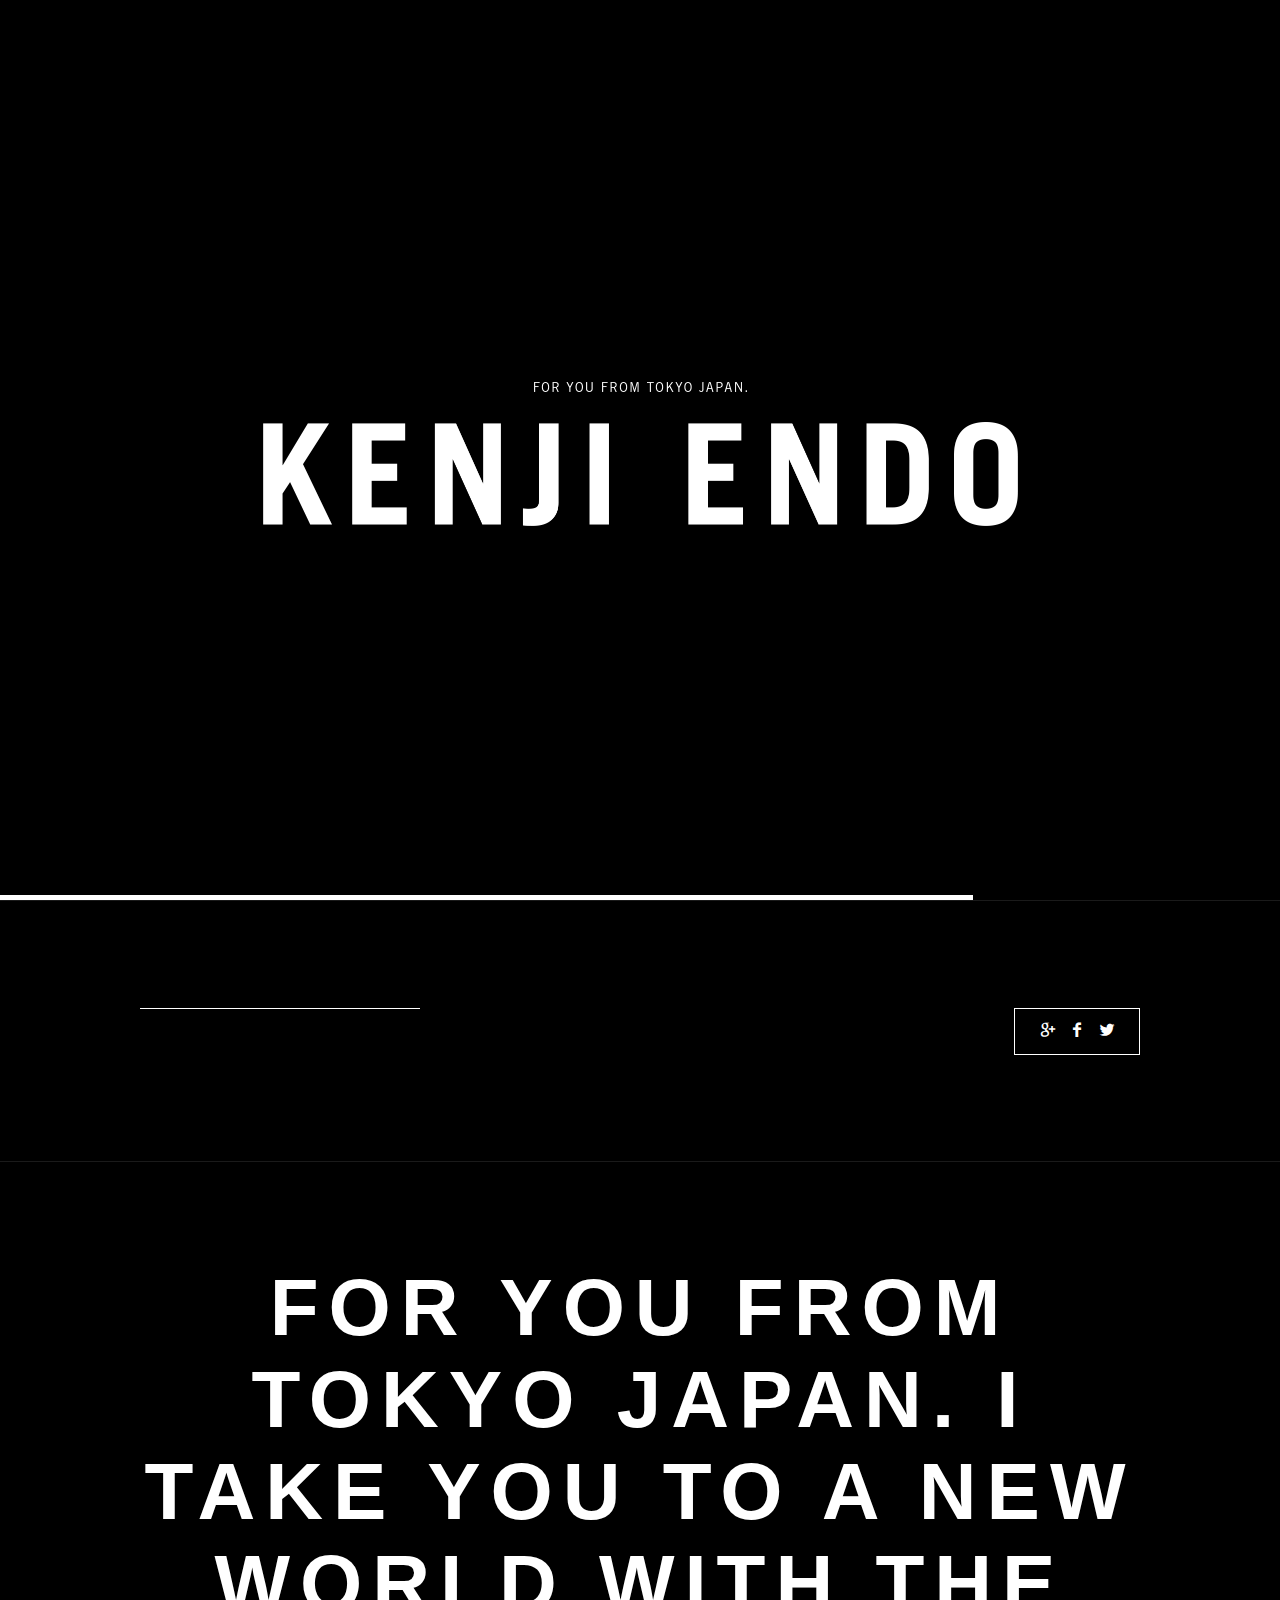
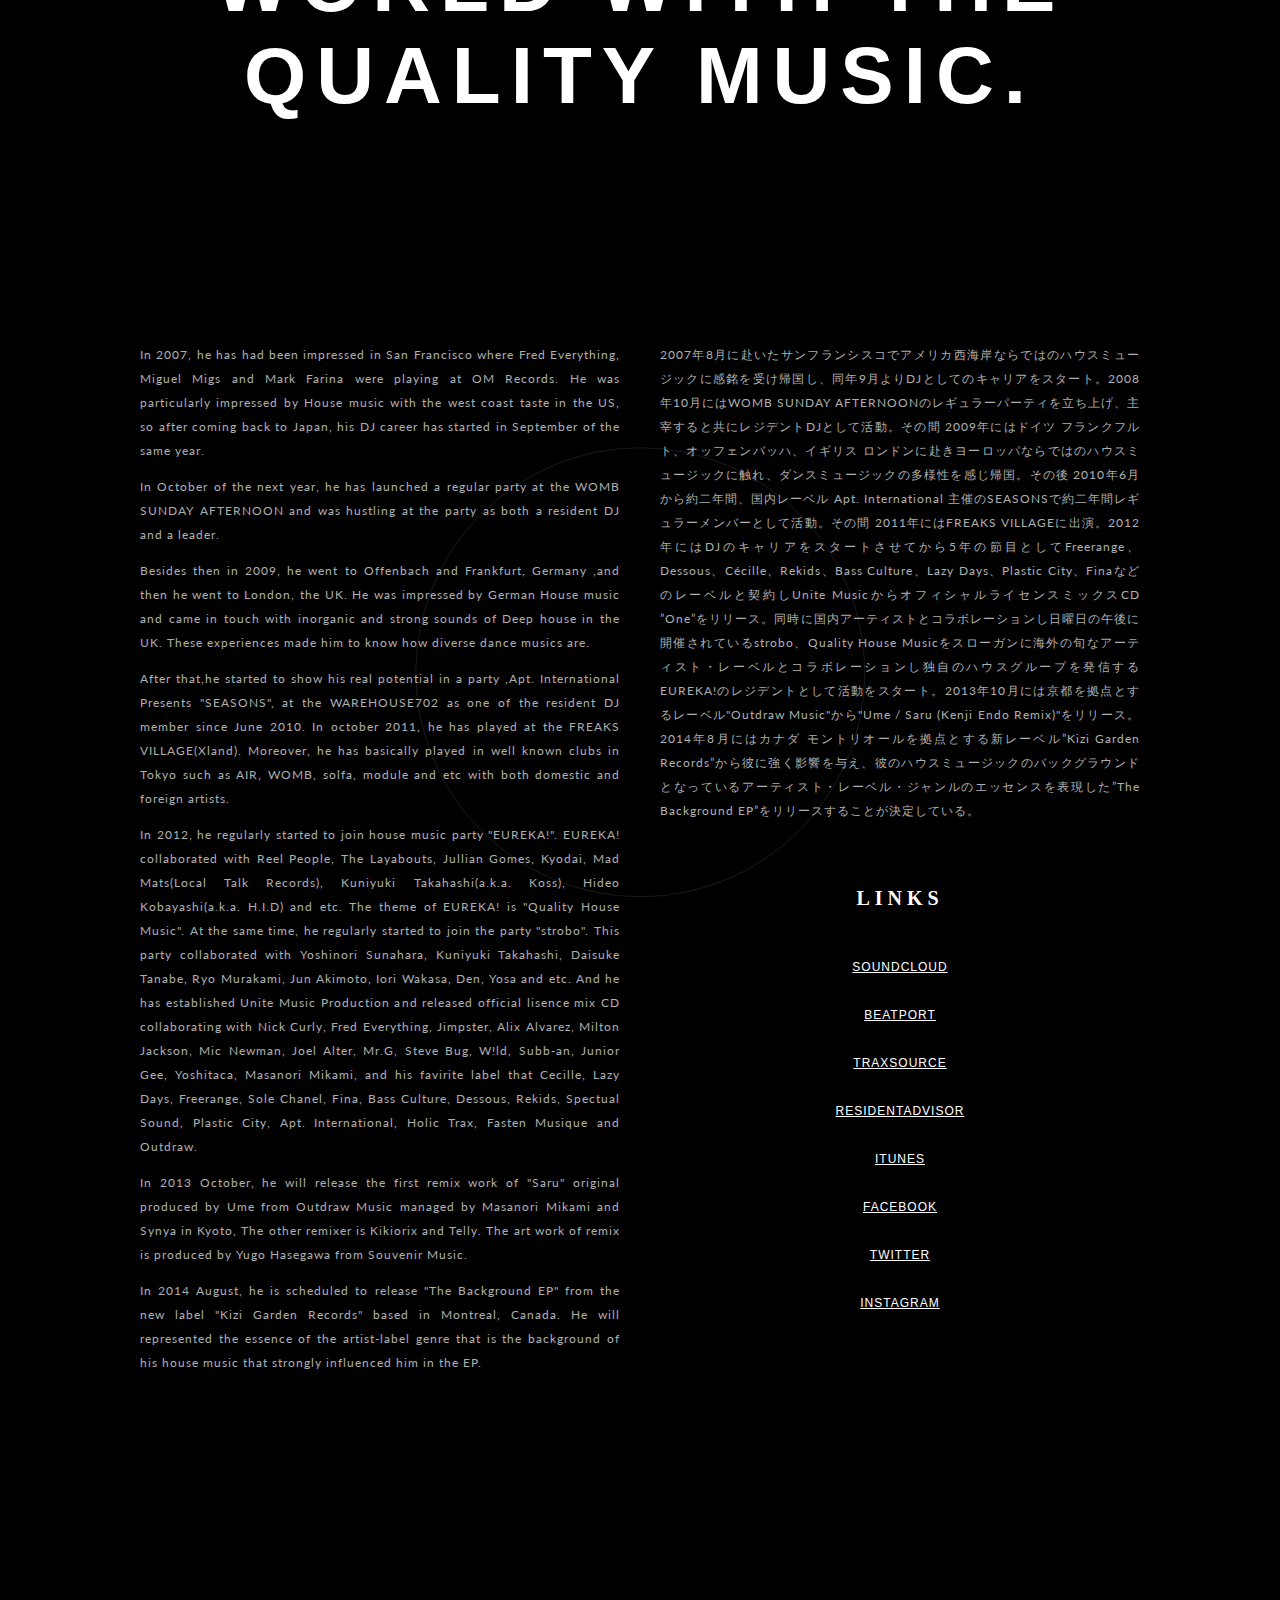
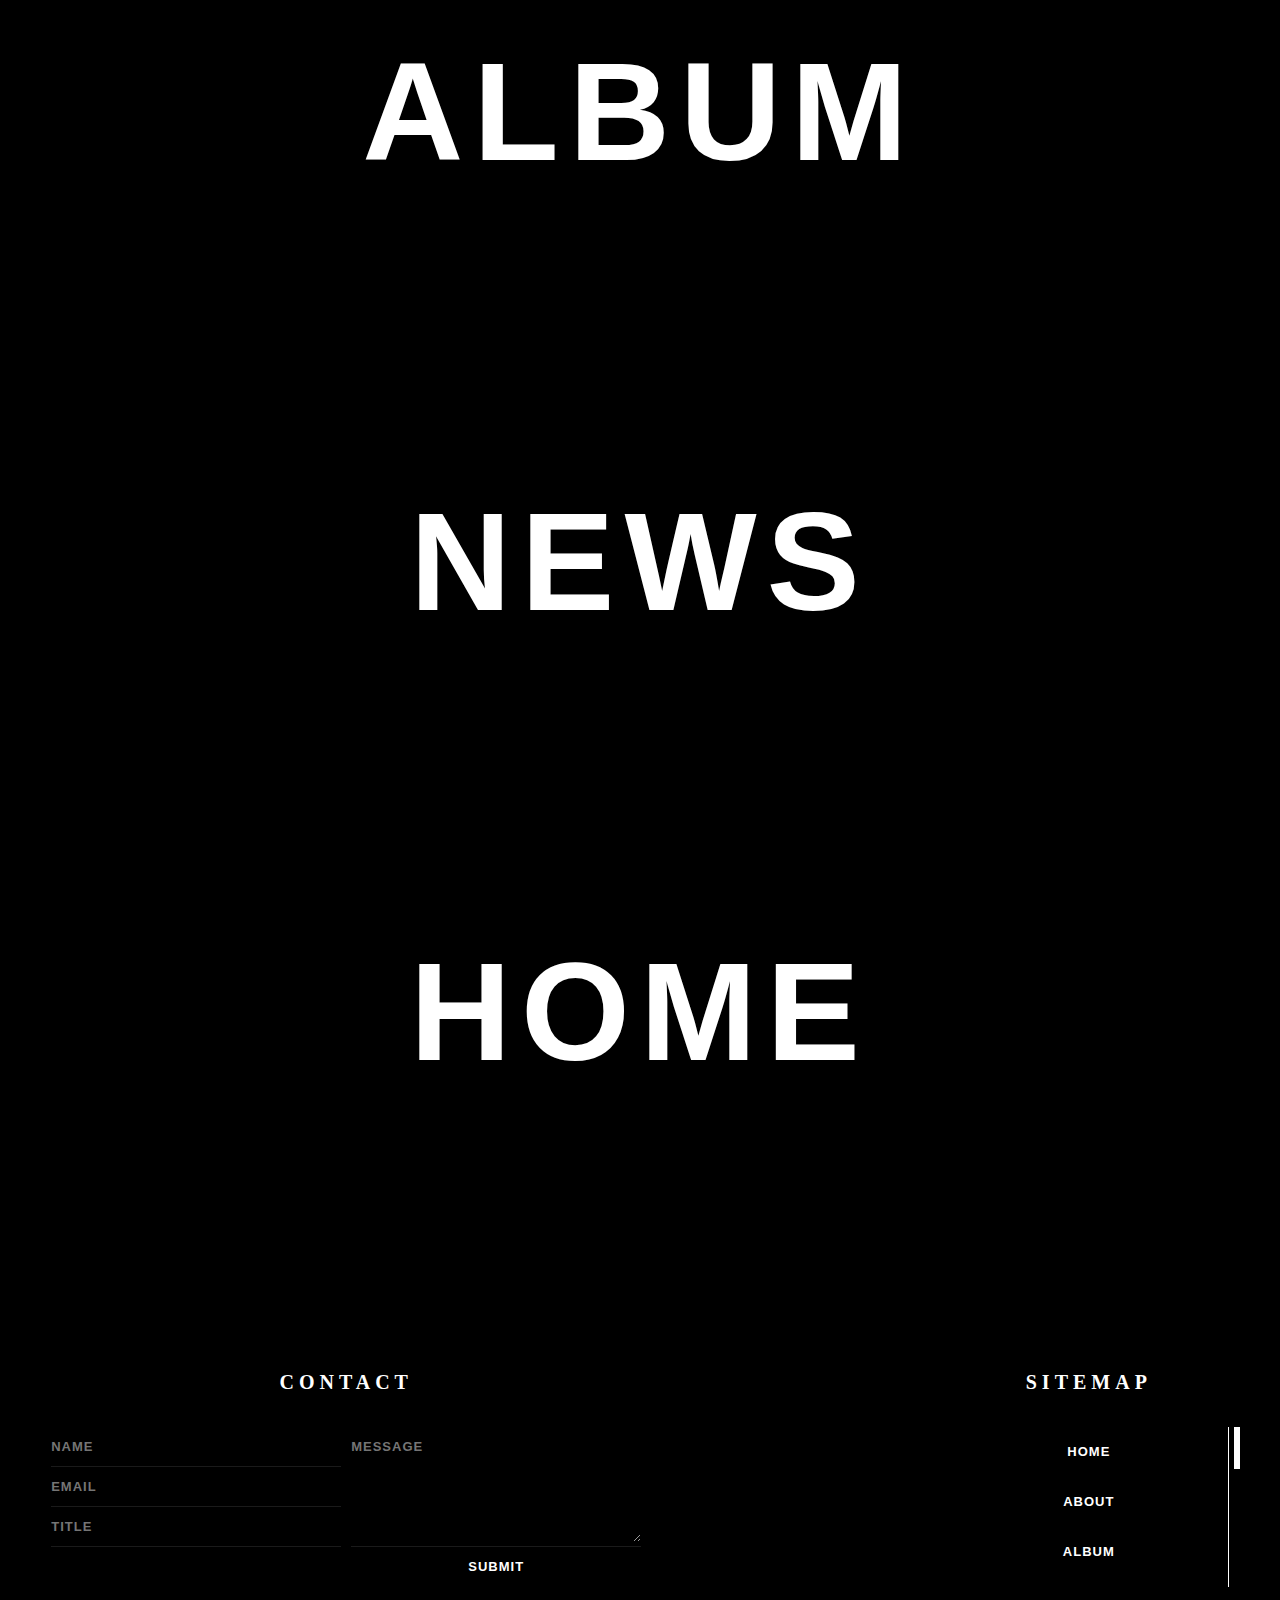
<file: about.html>
<!doctype html>
<html data-dir="./wp/wp-content/themes/kenjiendo_v2" class="nowonhome">
<head>
<meta charset="UTF-8">
<meta name="viewport" content="width=device-width , minimum-scale=1, maximum-scale=1">
<meta name="google" value="notranslate">
<link rel="shortcut icon" href="./wp/wp-content/themes/kenjiendo_v1/common/img/favicon.ico" type="image/x-icon" />
<link href='http://fonts.googleapis.com/css?family=Lato:300,400,700,900' rel='stylesheet' type='text/css'>
<link rel="stylesheet" href="./wp/wp-content/themes/kenjiendo_v2/css/style.css">

<!--[if (gte IE 8)|!(IE)]><!-->
<script type="text/javascript" src="http://fast.fonts.net/jsapi/e9c767db-30fe-406e-a904-be7aebd9832b.js"></script>
<!--<![endif]-->
		<script type="text/javascript">
			window._wpemojiSettings = {"baseUrl":"https:\/\/s.w.org\/images\/core\/emoji\/72x72\/","ext":".png","source":{"concatemoji":"http:\/\/kenjiendo.com\/wp\/wp-includes\/js\/wp-emoji-release.min.js?ver=4.5.26"}};
			!function(e,o,t){var a,n,r;function i(e){var t=o.createElement("script");t.src=e,t.type="text/javascript",o.getElementsByTagName("head")[0].appendChild(t)}for(r=Array("simple","flag","unicode8","diversity"),t.supports={everything:!0,everythingExceptFlag:!0},n=0;n<r.length;n++)t.supports[r[n]]=function(e){var t,a,n=o.createElement("canvas"),r=n.getContext&&n.getContext("2d"),i=String.fromCharCode;if(!r||!r.fillText)return!1;switch(r.textBaseline="top",r.font="600 32px Arial",e){case"flag":return r.fillText(i(55356,56806,55356,56826),0,0),3e3<n.toDataURL().length;case"diversity":return r.fillText(i(55356,57221),0,0),a=(t=r.getImageData(16,16,1,1).data)[0]+","+t[1]+","+t[2]+","+t[3],r.fillText(i(55356,57221,55356,57343),0,0),a!=(t=r.getImageData(16,16,1,1).data)[0]+","+t[1]+","+t[2]+","+t[3];case"simple":return r.fillText(i(55357,56835),0,0),0!==r.getImageData(16,16,1,1).data[0];case"unicode8":return r.fillText(i(55356,57135),0,0),0!==r.getImageData(16,16,1,1).data[0]}return!1}(r[n]),t.supports.everything=t.supports.everything&&t.supports[r[n]],"flag"!==r[n]&&(t.supports.everythingExceptFlag=t.supports.everythingExceptFlag&&t.supports[r[n]]);t.supports.everythingExceptFlag=t.supports.everythingExceptFlag&&!t.supports.flag,t.DOMReady=!1,t.readyCallback=function(){t.DOMReady=!0},t.supports.everything||(a=function(){t.readyCallback()},o.addEventListener?(o.addEventListener("DOMContentLoaded",a,!1),e.addEventListener("load",a,!1)):(e.attachEvent("onload",a),o.attachEvent("onreadystatechange",function(){"complete"===o.readyState&&t.readyCallback()})),(a=t.source||{}).concatemoji?i(a.concatemoji):a.wpemoji&&a.twemoji&&(i(a.twemoji),i(a.wpemoji)))}(window,document,window._wpemojiSettings);
		</script>
		<style type="text/css">
img.wp-smiley,
img.emoji {
	display: inline !important;
	border: none !important;
	box-shadow: none !important;
	height: 1em !important;
	width: 1em !important;
	margin: 0 .07em !important;
	vertical-align: -0.1em !important;
	background: none !important;
	padding: 0 !important;
}
</style>
<link rel='stylesheet' id='contact-form-7-css'  href='./wp/wp-content/plugins/contact-form-7/includes/css/styles.css?ver=4.4.2' type='text/css' media='all' />
<script type='text/javascript' src='./wp/wp-includes/js/jquery/jquery.js?ver=1.12.4'></script>
<script type='text/javascript' src='./wp/wp-includes/js/jquery/jquery-migrate.min.js?ver=1.4.1'></script>

		<style type="text/css">.recentcomments a{display:inline !important;padding:0 !important;margin:0 !important;}</style>
		
<title>  ABOUT | KENJI ENDO</title>

<script>
(function(i,s,o,g,r,a,m){i['GoogleAnalyticsObject']=r;i[r]=i[r]||function(){
(i[r].q=i[r].q||[]).push(arguments)},i[r].l=1*new Date();a=s.createElement(o),
m=s.getElementsByTagName(o)[0];a.async=1;a.src=g;m.parentNode.insertBefore(a,m)
})(window,document,'script','//www.google-analytics.com/analytics.js','ga');
ga('create', 'UA-53738495-1', 'auto');
ga('send', 'pageview');
</script>
</head>

<body data-src="./wp/wp-content/uploads/2014/09/002.mp3" class="preload">

<nav>
	<div id="panel">
		<ul>
			<li class="panel-1">
				<a href="./" class="pjx">
					<div class="front">
						<!-- Home -->
						<svg version="1.1" x="0px" y="0px" width="72px" height="72px" viewBox="0 0 72 72">
							<path d="M67.572,37.08L38.686,8.168c-1.476-1.534-3.892-1.534-5.368,0L4.428,37.08c-1.48,1.529-0.929,2.786,1.224,2.786h6.023V62.07	c0,1.603,0.068,2.912,2.966,2.912h14.022V42.706h14.67v22.276h14.72c2.211,0,2.272-1.307,2.272-2.912V39.866h6.019C68.493,39.866,69.048,38.613,67.572,37.08z"/>
						</svg>
					</div>
					<div class="back">
						<div class="wrap">
							<h3>Home</h3>
							<p class="panelbtn">View</p>
						</div>
					</div>
				</a>
			</li>
			<li class="panel-2">
				<a href="./about.html" class="pjx">
					<div class="front">
						<!-- About -->
						<svg version="1.1" x="0px" y="0px" width="72px" height="72px" viewBox="0 0 72 72">
							<path d="M54.812,52.014c-8.873-3.234-11.711-5.963-11.711-11.805c0-3.506,2.711-2.361,3.899-8.784c0.493-2.664,2.887-0.043,3.349-6.124c0-2.423-1.308-3.028-1.308-3.028s0.666-3.589,0.925-6.347C50.284,12.484,47.98,3.6,35.661,3.6c-12.316,0-14.627,8.885-14.303,12.326c0.259,2.758,0.925,6.347,0.925,6.347s-1.31,0.601-1.31,3.028	c0.457,6.08,2.851,3.46,3.344,6.124c1.192,6.423,3.902,5.278,3.902,8.784c0,5.843-2.837,8.572-11.711,11.805	C7.602,55.253,1.82,58.561,1.82,60.818c0,2.255,0,7.578,0,7.578H69.5c0,0,0-5.323,0-7.578C69.5,58.564,63.715,55.257,54.812,52.014L54.812,52.014z"/>
						</svg>
					</div>
					<div class="back">
						<div class="wrap">
							<h3>About</h3>
							<p class="panelbtn">View</p>
						</div>
					</div>
				</a>
			</li>
			<li class="panel-3">
				<a href="./album.html" class="pjx">
					<div class="front">
						<!-- Album -->
						<svg version="1.1" x="0px" y="0px" width="72px" height="72px" viewBox="0 0 72 72">
							<path d="M21.996,9.824v42.721c-2.326-0.486-5.033-0.302-7.718,0.691c-6.037,2.242-8.168,7.703-6.566,12.189c1.598,4.489,6.325,6.305,12.362,4.061c5.126-1.903,8.485-6.123,8.399-10.104c0,0,0-22.655,0-35.291l25.564-5.857v27.108c-2.326-0.486-5.033-0.302-7.719,0.691c-6.041,2.242-8.172,7.703-6.569,12.189c1.603,4.489,6.325,6.305,12.366,4.062c5.13-1.904,8.482-6.124,8.402-10.104V1.549L21.996,9.824L21.996,9.824z"/>
						</svg>
					</div>
					<div class="back">
						<div class="wrap">
							<h3>Album</h3>
							<p class="panelbtn">View</p>
						</div>
					</div>
				</a>
			</li>
			<li class="panel-4">
				<a href="./news.html" class="pjx">
				<div class="front">
					<!-- News -->
					<svg version="1.1" x="0px" y="0px" width="72px" height="72px" viewBox="0 0 72 72">
						<path d="M62.003,25.304C56.305,12.038,47.128,1.936,42.486,3.826c-7.879,3.204,4.699,18.59-34.005,34.322c-3.344,1.356-4.19,6.797-2.79,10.047c1.397,3.252,5.969,6.488,9.313,5.131c0.576-0.234,2.704-0.918,2.704-0.918c2.387,3.203,4.885,1.303,5.774,3.341c1.066,2.448,3.38,7.765,4.165,9.571c0.792,1.808,2.578,3.486,3.874,2.992c1.289-0.492,5.692-2.17,7.375-2.808c1.685-0.637,2.088-2.142,1.574-3.325c-0.555-1.275-2.83-1.65-3.479-3.14c-0.652-1.49-2.772-6.261-3.38-7.765c-0.828-2.045,0.932-3.709,3.492-3.975c17.619-1.836,20.912,9.047,26.91,6.606C68.645,52.014,67.7,38.57,62.003,25.304L62.003,25.304z M60.02,46.822c-1.031,0.418-7.963-5.047-12.396-15.361c-4.429-10.31-3.87-19.735-2.845-20.153c1.031-0.421,7.795,6.178,12.227,16.488C61.43,38.104,61.049,46.404,60.02,46.822z"/>
					</svg>
				</div>
				<div class="back">
						<div class="wrap">
							<h3>News</h3>
							<p class="panelbtn">View</p>
						</div>
				</div>
				</a>
			</li>
			<li class="panel-5">
				<a href="" class="gotobottom">
					<div class="front">
						<!-- Contact -->
						<svg version="1.1" x="0px" y="0px" width="72px" height="72px" viewBox="0 0 72 72">
							<path d="M67.298,9.486C66.062,9.922,4.942,31.457,3.74,31.882c-1.022,0.36-1.253,1.242-0.036,1.724c1.444,0.58,13.666,5.476,13.666,5.476h-0.004l8.104,3.247c0,0,39.012-28.652,39.542-29.038c0.529-0.389,1.146,0.342,0.76,0.76c-0.385,0.421-28.336,30.65-28.336,30.65c-0.004,0-0.004,0-0.004,0l-1.626,1.814l2.156,1.158c0,0,16.74,9.012,17.932,9.655c1.045,0.562,2.405,0.094,2.707-1.206c0.356-1.534,10.242-44.143,10.463-45.086C69.35,9.802,68.536,9.05,67.298,9.486L67.298,9.486zM25.398,61.783c0,0.889,0.5,1.134,1.192,0.508c0.9-0.82,10.256-9.216,10.256-9.216l-11.448-5.927V61.783z"/>
						</svg>
					</div>
					<div class="back">
						<div class="wrap">
							<h3>Contact</h3>
							<p class="panelbtn">View</p>
						</div>
					</div>
				</a>
			</li>
			<li class="panel-6">
				<a href="https://soundcloud.com/kenji_endo" target="_blank">
					<div class="front">
						<!-- SoundCloud -->
						<svg version="1.1" x="0px" y="0px" width="72px" height="72px" viewBox="0 0 72 72">
							<path d="M2.419,48.441L3.6,43.402l-1.181-5.209c-0.032-0.155-0.328-0.274-0.691-0.274c-0.367,0-0.662,0.119-0.691,0.274L0,43.402l1.04,5.039c0.029,0.158,0.324,0.274,0.691,0.274C2.091,48.716,2.386,48.602,2.419,48.441z M9.799,51.239l1.001-7.79L9.799,31.4c-0.029-0.31-0.403-0.551-0.857-0.551c-0.457,0-0.832,0.238-0.853,0.547L7.2,43.449l0.889,7.79c0.022,0.306,0.396,0.544,0.853,0.544C9.396,51.787,9.77,51.545,9.799,51.239z M17.165,51.113L18,43.452l-0.835-16.045c-0.022-0.374-0.468-0.673-1.012-0.673c-0.547,0-0.994,0.295-1.012,0.673l-0.742,16.045l0.742,7.664c0.018,0.374,0.464,0.67,1.012,0.67C16.697,51.786,17.143,51.491,17.165,51.113z M24.516,50.998l0.684-7.542l-0.684-16.164c-0.018-0.446-0.522-0.799-1.152-0.799c-0.634,0-1.138,0.353-1.156,0.799L21.6,43.456l0.612,7.542c0.011,0.443,0.518,0.796,1.152,0.796C23.994,51.794,24.498,51.448,24.516,50.998z M31.86,50.904l0.54-7.445l-0.54-18.533c-0.011-0.511-0.59-0.925-1.289-0.925c-0.699,0-1.274,0.414-1.285,0.925L28.8,43.452c0,0.011,0.486,7.448,0.486,7.448c0.011,0.504,0.587,0.918,1.285,0.918C31.269,51.822,31.849,51.411,31.86,50.904z M37.001,51.826c0.022,0,25.556,0.014,25.722,0.014c5.127,0,9.277-4.018,9.277-8.975s-4.15-8.975-9.277-8.975c-1.273,0-2.484,0.248-3.589,0.698c-0.737-8.086-7.754-14.429-16.308-14.429c-2.092,0-4.133,0.396-5.934,1.073c-0.698,0.263-0.889,0.529-0.893,1.051v28.48C36.007,51.314,36.446,51.771,37.001,51.826L37.001,51.826z"/>
						</svg>
					</div>
					<div class="back">
						<div class="wrap">
							<h3>SoundCloud</h3>
							<p class="panelbtn">View</p>
						</div>
					</div>
				</a>
			</li>
			<li class="panel-7">
				<a href="https://www.facebook.com/kenji.endo.official" target="_blank">
					<div class="front">
						<!-- Facebook -->
						<svg version="1.1" x="0px" y="0px" width="72px" height="72px" viewBox="0 0 72 72">
							<path d="M54,14.864H43.718c-1.217,0-2.573,1.598-2.573,3.74v7.423H54v10.584H41.145v31.787h-12.14V36.615H18V26.027h11.005v-6.228c0-8.932,6.199-16.2,14.71-16.2H54v11.264V14.864z"/>
						</svg>
					</div>
					<div class="back">
						<div class="wrap">
							<h3>Facebook</h3>
							<p class="panelbtn">View</p>
						</div>
					</div>
				</a>
			</li>
			<li class="panel-8">
				<a href="https://twitter.com/Kenji_Endo_" target="_blank">
					<div class="front">
						<svg version="1.1" x="0px" y="0px" width="72px" height="72px" viewBox="0 0 72 72">
							<!-- Twitter -->
							<path d="M69.12,15.455c-2.44,1.084-5.058,1.811-7.808,2.142c2.808-1.681,4.963-4.345,5.976-7.517c-2.624,1.555-5.533,2.689-8.626,3.298c-2.48-2.642-6.012-4.291-9.922-4.291c-7.506,0-13.59,6.084-13.59,13.586c0,1.066,0.119,2.102,0.353,3.096C24.21,25.204,14.195,19.793,7.495,11.571c-1.174,2.005-1.847,4.342-1.847,6.833c0,4.716,2.401,8.874,6.048,11.311c-2.228-0.072-4.324-0.68-6.156-1.699c0,0.058,0,0.112,0,0.169c0,6.584,4.687,12.074,10.901,13.327c-1.138,0.311-2.34,0.475-3.582,0.475c-0.875,0-1.724-0.082-2.556-0.24c1.728,5.4,6.75,9.328,12.694,9.436C18.346,54.829,12.489,57,6.12,57c-1.098,0-2.178-0.064-3.24-0.191c6.012,3.856,13.154,6.106,20.833,6.106c24.995,0,38.664-20.707,38.664-38.668c0-0.587-0.011-1.174-0.04-1.757C64.994,20.575,67.294,18.181,69.12,15.455L69.12,15.455z"/>
						</svg>
					</div>
					<div class="back">
						<div class="wrap">
							<h3>Twitter</h3>
							<p class="panelbtn">View</p>
						</div>
					</div>
				</a>
			</li>
			<li class="panel-9">
				<div class="multi_a">
					<div class="front">
						<svg version="1.1" x="0px" y="0px" width="72px" height="72px" viewBox="0 0 72 72">
							<!-- Share -->
							<path d="M54,46.8c-2.477,0-4.745,0.839-6.566,2.239L28.646,37.768c0.09-0.576,0.155-1.166,0.155-1.769c0-0.605-0.065-1.192-0.155-1.768l18.788-11.272c1.822,1.4,4.09,2.239,6.566,2.239c5.962,0,10.8-4.835,10.8-10.8s-4.838-10.8-10.8-10.8s-10.8,4.835-10.8,10.8c0,0.601,0.065,1.192,0.157,1.768L24.57,27.441c-1.822-1.404-4.093-2.243-6.57-2.243c-5.965,0-10.8,4.835-10.8,10.8c0,5.962,4.835,10.8,10.8,10.8c2.477,0,4.748-0.839,6.57-2.239l18.788,11.272C43.264,56.407,43.2,56.994,43.2,57.6c0,5.961,4.838,10.799,10.8,10.799S64.8,63.561,64.8,57.6C64.8,51.637,59.962,46.799,54,46.8L54,46.8z"/>
						</svg>
					</div>
					<div class="back">
						<div class="wrap">
							<h3>Share</h3>
							<p class="social">
								<a href="" class="gg icon">4</a>
								<a href="" class="fb icon">3</a>
								<a href="" class="tw icon">2</a>
							</p>
						</div>
					</div>
				</div>
			</li>
		</ul>
		<div id="mask"></div>
	</div>
</nav>
<div class="firstload">
	<div class="firstload_body">
		<div class="firstload_title">
			<div>
				<h2><img src="./wp/wp-content/themes/kenjiendo_v2/img/subtitle.png" width="213" alt="KENJI ENDO"></h2>
				<h1><img src="./wp/wp-content/themes/kenjiendo_v2/img/loading_4.png" width="755" alt="KENJI ENDO"></h1>
			</div>
		</div>
		<span class="preloadbar"></span>
	</div>
</div><!-- .firstload -->

<header>
	<div class="header">
		<nav>
			<ul class="navigation cf">
				<li><a class="pjx" href="./">HOME</a></li>
				<li><a class="pjx" href="./about.html">ABOUT</a></li>
				<li><a class="pjx" href="./album.html">ALBUM</a></li>
				<li><a class="pjx" href="./news.html">NEWS</a></li>
				<li><a class="gotobottom" href="">CONTACT</a></li>
			</ul>
		</nav>
	</div>
</header><!-- /header -->

<aside>
	<div class="header">
		<nav>
			<ul class="sidenav cf">
				<li class="on"><a href="">K</a></li>
				<li><a href="">E</a></li>
				<li><a href="">N</a></li>
				<li><a href="">J</a></li>
				<li><a href="">I</a></li>
				<li class="gototop"><a href="" data-pos="0"><img src="./wp/wp-content/themes/kenjiendo_v2/img/gototop.png" width="11" alt=""></a></li>
				<li><a href="">E</a></li>
				<li><a href="">N</a></li>
				<li><a href="">D</a></li>
				<li><a href="">O</a></li>
			</ul>
		</nav>
	</div>
</aside>

<div class="circle_control_side">
	<div class="inner">
		<div class="circle_control_play">
			<svg width="17.337px" height="20px">
			<polygon points="0.5,0.866 16.336,9.999 0.5,19.133 "/>
			</svg>
		</div>
		<div class="circle_control_pause cf">
			<div></div>
			<div></div>
		</div>
	</div>
</div>


<div class="all" id="loadbody">
<section class="subpages">
	<header>
	<div class="subheader cover" data-split="100" data-src="./wp/wp-content/themes/kenjiendo_v2/img/suppages_header_about.jpg">
		<div class="subheader_mask">
			<div class="subheader_inner">
			<h1>ABOUT</h1>
			</div>
		</div>
	</div>
	</header>

<div class="subpage_obi">
	<div class="subbox">
		<div class="subpage_obi_wrap inner cf">
			<div class="subborder viewin">
				<img src="./wp/wp-content/themes/kenjiendo_v2/img/border_subpage.png" alt="" width="280">
			</div>
			<div class="social btn_box">
				<ul class="cf">
					<li><a href="" class="gg icon">4</a></li>
					<li><a href="" class="fb icon">3</a></li>
					<li><a href="" class="tw icon">2</a></li>
				</ul>
				<span class="bd_n1"></span><span class="bd_n2"></span><span class="bd_n3"></span><span class="bd_n4"></span>
			</div>
		</div>
	</div>
</div>
	<div class="subpage_body">
		<div class="subbox">

			<div class="inner cf">

				<h2 class="lead">For you from Tokyo Japan. I take you to a new world with the quality music.</h2>
				<div class="subhr viewin">
					<div class="borders borders_subhr">
						<svg width="129.578px" height="26.781px"><path stroke-width="4" d="M1.414,2.828l21.125,21.125L43.664,2.828l21.125,21.125L85.914,2.828 l21.125,21.125l21.125-21.125"/></svg>
					</div><!-- .borders -->
				</div>

				<div class="subboxL">
					<div class="pd">
						<p>In 2007, he has had been impressed in San Francisco where Fred Everything, Miguel Migs and Mark Farina were playing at OM Records. He was particularly impressed by House music with the west coast taste in the US, so after coming back to Japan, his DJ career has started in September of the same year.</p>
						<p>In October of the next year, he has launched a regular party at the WOMB SUNDAY AFTERNOON and was hustling at the party as both a resident DJ and a leader. </p>
						<p>Besides then in 2009, he went to Offenbach and Frankfurt, Germany ,and then he went to London, the UK. He was impressed by German House music and came in touch with inorganic and strong sounds of Deep house in the UK. These experiences made him to know how diverse dance musics are.</p>
						<p>After that,he started to show his real potential in a party ,Apt. International Presents "SEASONS", at the WAREHOUSE702 as one of the resident DJ member since June 2010. In october 2011, he has played at the FREAKS VILLAGE(Xland). Moreover, he has basically played in well known clubs in Tokyo such as AIR, WOMB, solfa, module and etc with both domestic and foreign artists.</p>
						<p>In 2012, he regularly started to join house music party "EUREKA!". EUREKA! collaborated with Reel People, The Layabouts, Jullian Gomes, Kyodai, Mad Mats(Local Talk Records), Kuniyuki Takahashi(a.k.a. Koss), Hideo Kobayashi(a.k.a. H.I.D) and etc. The theme of EUREKA! is "Quality House Music". At the same time, he regularly started to join the party "strobo". This party collaborated with Yoshinori Sunahara, Kuniyuki Takahashi, Daisuke Tanabe, Ryo Murakami, Jun Akimoto, Iori Wakasa, Den, Yosa and etc. And he has established Unite Music Production and released official lisence mix CD collaborating with Nick Curly, Fred Everything, Jimpster, Alix Alvarez, Milton Jackson, Mic Newman, Joel Alter, Mr.G, Steve Bug, W!ld, Subb-an, Junior Gee, Yoshitaca, Masanori Mikami, and his favirite label that Cecille, Lazy Days, Freerange, Sole Chanel, Fina, Bass Culture, Dessous, Rekids, Spectual Sound, Plastic City, Apt. International, Holic Trax, Fasten Musique and Outdraw.</p>
						<p>In 2013 October, he will release the first remix work of "Saru" original produced by Ume from Outdraw Music managed by Masanori Mikami and Synya in Kyoto, The other remixer is Kikiorix and Telly. The art work of remix is produced by Yugo Hasegawa from Souvenir Music.</p>
						<p>In 2014 August, he is scheduled to release "The Background EP" from the new label "Kizi Garden Records" based in Montreal, Canada. He will represented the essence of the artist-label genre that is the background of his house music that strongly influenced him in the EP.</p>
					</div>
				</div>
				<div class="subboxR">
					<div class="pd">
					<p>2007年8月に赴いたサンフランシスコでアメリカ西海岸ならではのハウスミュージックに感銘を受け帰国し、同年9月よりDJとしてのキャリアをスタート。2008年10月にはWOMB SUNDAY AFTERNOONのレギュラーパーティを立ち上げ、主宰すると共にレジデントDJとして活動。その間 2009年にはドイツ フランクフルト、オッフェンバッハ、イギリス ロンドンに赴きヨーロッパならではのハウスミュージックに触れ、ダンスミュージックの多様性を感じ帰国。その後 2010年6月から約二年間、国内レーベル Apt. International 主催のSEASONSで約二年間レギュラーメンバーとして活動。その間 2011年にはFREAKS VILLAGEに出演。2012年にはDJのキャリアをスタートさせてから5年の節目としてFreerange、Dessous、Cécille、Rekids、Bass Culture、Lazy Days、Plastic City、Finaなどのレーベルと契約しUnite MusicからオフィシャルライセンスミックスCD ”One”をリリース。同時に国内アーティストとコラボレーションし日曜日の午後に開催されているstrobo、Quality House Musicをスローガンに海外の旬なアーティスト・レーベルとコラボレーションし独自のハウスグループを発信するEUREKA!のレジデントとして活動をスタート。2013年10月には京都を拠点とするレーベル"Outdraw Music"から"Ume / Saru (Kenji Endo Remix)"をリリース。2014年8月にはカナダ モントリオールを拠点とする新レーベル”Kizi Garden Records”から彼に強く影響を与え、彼のハウスミュージックのバックグラウンドとなっているアーティスト・レーベル・ジャンルのエッセンスを表現した”The Background EP”をリリースすることが決定している。</p>
						<div class="link_body">
							<h1>LINKS</h1>
							<ul>
<li><a href="https://soundcloud.com/kenji_endo" target="_blank">SOUNDCLOUD</a></li>
<li><a href="http://www.beatport.com/artist/kenji-endo/362929" target="_blank">BEATPORT</a></li>
<li><a href="http://www.traxsource.com/artist/196123/kenji-endo" target="_blank">TRAXSOURCE</a></li>
<li><a href="http://www.residentadvisor.net/dj/kenjiendo" target="_blank">RESIDENTADVISOR</a></li>
<li><a href="https://itunes.apple.com/jp/artist/kenji-endo/id346431355" target="_blank">ITUNES</a></li>
<li><a href="https://www.facebook.com/kenji.endo.official" target="_blank">FACEBOOK</a></li>
<li><a href="https://twitter.com/Kenji_Endo_" target="_blank">TWITTER</a></li>
<li><a href="https://www.instagram.com/kenji_endo_/" target="_blank">INSTAGRAM</a></li>
							</ul>
						</div>
					</div>
				</div>
			</div>
		</div>
	</div>

</section>

<div class="subpages_footer">
<div class="cover" data-split="50" data-src="./wp/wp-content/themes/kenjiendo_v2/img/suppages_header_album.jpg"><div class="inner"><a class="pjx" href="./album.html">ALBUM</a></div></div>
<div class="cover" data-split="50" data-src="./wp/wp-content/themes/kenjiendo_v2/img/suppages_header_news.jpg"><div class="inner"><a class="pjx" href="./news.html">NEWS</a></div></div>
<div class="cover" data-split="50" data-src="./wp/wp-content/themes/kenjiendo_v2/img/suppages_header_home.jpg"><div class="inner"><a class="pjx" href="./">HOME</a></div></div>

</div>
</div><!-- .all -->

<div class="circles">

	<div class="circle">
		<div class="circle_control">
			<div class="circle_control_wrap">
				<div class="circle_control_hide"><input type="text" value="0" class="dial"></div>

				<div class="circle_control_player">
					<div class="inner">
					<div class="circle_control_play">
						<svg width="17.337px" height="20px">
						<polygon points="0.5,0.866 16.336,9.999 0.5,19.133 "/>
						</svg>
					</div>
					<div class="circle_control_pause cf">
						<div></div>
						<div></div>
					</div>
					</div>
				</div>

				<div class="circle_control_outer">
					<svg class="circle_control_body" width="484.565px" height="484.563px">
						<g class="circle_control_lines"> <line x1="242.284" y1="0" x2="242.284" y2="7.527"/> <line x1="242.284" y1="477.036" x2="242.284" y2="484.563"/> <line x1="233.827" y1="0.148" x2="234.09" y2="7.67"/> <line x1="250.477" y1="476.894" x2="250.739" y2="484.417"/> <line x1="225.382" y1="0.59" x2="225.907" y2="8.1"/> <line x1="258.659" y1="476.464" x2="259.184" y2="483.974"/> <line x1="216.957" y1="1.327" x2="217.744" y2="8.814"/> <line x1="266.822" y1="475.751" x2="267.609" y2="483.237"/> <line x1="208.563" y1="2.358" x2="209.611" y2="9.812"/> <line x1="274.954" y1="474.753" x2="276.003" y2="482.206"/> <line x1="200.211" y1="3.681" x2="201.518" y2="11.095"/> <line x1="283.047" y1="473.472" x2="284.355" y2="480.884"/> <line x1="191.909" y1="5.294" x2="193.474" y2="12.658"/> <line x1="291.091" y1="471.907" x2="292.656" y2="479.269"/> <line x1="183.669" y1="7.197" x2="185.49" y2="14.501"/> <line x1="299.074" y1="470.063" x2="300.896" y2="477.366"/> <line x1="175.501" y1="9.386" x2="177.575" y2="16.622"/> <line x1="306.988" y1="467.942" x2="309.066" y2="475.179"/> <line x1="167.413" y1="11.858" x2="169.74" y2="19.018"/> <line x1="314.824" y1="465.546" x2="317.154" y2="472.706"/> <line x1="159.416" y1="14.612" x2="161.992" y2="21.686"/> <line x1="322.572" y1="462.88" x2="325.148" y2="469.952"/> <line x1="151.521" y1="17.642" x2="154.342" y2="24.622"/> <line x1="330.222" y1="459.942" x2="333.042" y2="466.923"/> <line x1="143.736" y1="20.946" x2="146.8" y2="27.824"/> <line x1="337.765" y1="456.741" x2="340.828" y2="463.618"/> <line x1="136.072" y1="24.52" x2="139.374" y2="31.287"/> <line x1="345.191" y1="453.278" x2="348.494" y2="460.044"/> <line x1="128.536" y1="28.36" x2="132.072" y2="35.007"/> <line x1="352.492" y1="449.56" x2="356.029" y2="456.202"/> <line x1="121.14" y1="32.459" x2="124.905" y2="38.979"/> <line x1="359.66" y1="445.587" x2="363.425" y2="452.103"/> <line x1="113.891" y1="36.815" x2="117.881" y2="43.2"/> <line x1="366.683" y1="441.366" x2="370.673" y2="447.747"/> <line x1="106.798" y1="41.421" x2="111.01" y2="47.663"/> <line x1="373.554" y1="436.903" x2="377.767" y2="443.142"/> <line x1="99.871" y1="46.272" x2="104.297" y2="52.362"/> <line x1="380.267" y1="432.204" x2="384.693" y2="438.292"/> <line x1="93.117" y1="51.362" x2="97.753" y2="57.293"/> <line x1="386.81" y1="427.272" x2="391.449" y2="433.204"/> <line x1="86.544" y1="56.684" x2="91.386" y2="62.451"/> <line x1="393.179" y1="422.116" x2="398.019" y2="427.882"/> <line x1="80.162" y1="62.232" x2="85.202" y2="67.827"/> <line x1="399.363" y1="416.741" x2="404.402" y2="422.335"/> <line x1="73.977" y1="68" x2="79.209" y2="73.415"/> <line x1="405.355" y1="411.153" x2="410.587" y2="416.565"/> <line x1="67.997" y1="73.98" x2="73.415" y2="79.208"/> <line x1="411.15" y1="405.36" x2="416.568" y2="410.585"/> <line x1="62.229" y1="80.166" x2="67.827" y2="85.201"/> <line x1="416.738" y1="399.366" x2="422.333" y2="404.399"/> <line x1="56.682" y1="86.548" x2="62.45" y2="91.386"/> <line x1="422.113" y1="393.183" x2="427.882" y2="398.017"/> <line x1="51.36" y1="93.121" x2="57.293" y2="97.753"/> <line x1="427.269" y1="386.813" x2="433.205" y2="391.444"/> <line x1="46.27" y1="99.875" x2="52.362" y2="104.298"/> <line x1="432.201" y1="380.271" x2="438.294" y2="384.691"/> <line x1="41.419" y1="106.802" x2="47.662" y2="111.01"/> <line x1="436.9" y1="373.558" x2="443.144" y2="377.764"/> <line x1="36.813" y1="113.894" x2="43.2" y2="117.882"/> <line x1="441.363" y1="366.686" x2="447.751" y2="370.671"/> <line x1="32.458" y1="121.144" x2="38.979" y2="124.905"/> <line x1="445.583" y1="359.662" x2="452.105" y2="363.423"/> <line x1="28.358" y1="128.54" x2="35.007" y2="132.072"/> <line x1="449.554" y1="352.495" x2="456.207" y2="356.026"/> <line x1="24.519" y1="136.075" x2="31.287" y2="139.374"/> <line x1="453.275" y1="345.194" x2="460.044" y2="348.491"/> <line x1="20.945" y1="143.74" x2="27.824" y2="146.8"/> <line x1="456.74" y1="337.769" x2="463.621" y2="340.827"/> <line x1="17.641" y1="151.524" x2="24.622" y2="154.343"/> <line x1="459.941" y1="330.226" x2="466.923" y2="333.042"/> <line x1="14.61" y1="159.419" x2="21.686" y2="161.993"/> <line x1="462.876" y1="322.576" x2="469.953" y2="325.147"/> <line x1="11.857" y1="167.416" x2="19.018" y2="169.741"/> <line x1="465.546" y1="314.829" x2="472.707" y2="317.151"/> <line x1="9.385" y1="175.503" x2="16.623" y2="177.577"/> <line x1="467.941" y1="306.992" x2="475.179" y2="309.064"/> <line x1="7.196" y1="183.671" x2="14.502" y2="185.492"/> <line x1="470.062" y1="299.077" x2="477.369" y2="300.896"/> <line x1="5.294" y1="191.912" x2="12.659" y2="193.476"/> <line x1="471.906" y1="291.094" x2="479.271" y2="292.655"/> <line x1="3.681" y1="200.213" x2="11.096" y2="201.52"/> <line x1="473.47" y1="283.052" x2="480.884" y2="284.354"/> <line x1="2.358" y1="208.565" x2="9.814" y2="209.612"/> <line x1="474.751" y1="274.958" x2="482.207" y2="276.003"/> <line x1="1.327" y1="216.959" x2="8.815" y2="217.746"/> <line x1="475.751" y1="266.825" x2="483.238" y2="267.608"/> <line x1="0.59" y1="225.384" x2="8.102" y2="225.909"/> <line x1="476.464" y1="258.662" x2="483.974" y2="259.185"/> <line x1="0.148" y1="233.829" x2="7.672" y2="234.092"/> <line x1="476.892" y1="250.479" x2="484.417" y2="250.739"/> <line x1="0" y1="242.285" x2="7.529" y2="242.285"/> <line x1="477.037" y1="242.288" x2="484.564" y2="242.284"/> <line x1="0.147" y1="250.74" x2="7.671" y2="250.478"/> <line x1="476.892" y1="234.094" x2="484.417" y2="233.828"/> <line x1="0.59" y1="259.185" x2="8.101" y2="258.659"/> <line x1="476.464" y1="225.912" x2="483.976" y2="225.382"/> <line x1="1.327" y1="267.61" x2="8.814" y2="266.823"/> <line x1="475.751" y1="217.749" x2="483.238" y2="216.958"/> <line x1="2.358" y1="276.003" x2="9.813" y2="274.956"/> <line x1="474.751" y1="209.616" x2="482.207" y2="208.565"/> <line x1="3.681" y1="284.356" x2="11.095" y2="283.05"/> <line x1="473.47" y1="201.522" x2="480.884" y2="200.212"/> <line x1="5.294" y1="292.657" x2="12.659" y2="291.093"/> <line x1="471.906" y1="193.479" x2="479.271" y2="191.91"/> <line x1="7.196" y1="300.897" x2="14.502" y2="299.077"/> <line x1="470.064" y1="185.495" x2="477.369" y2="183.67"/> <line x1="9.385" y1="309.067" x2="16.623" y2="306.991"/> <line x1="467.943" y1="177.58" x2="475.181" y2="175.502"/> <line x1="11.857" y1="317.154" x2="19.018" y2="314.829"/> <line x1="465.546" y1="169.744" x2="472.708" y2="167.415"/> <line x1="14.611" y1="325.151" x2="21.686" y2="322.576"/> <line x1="462.878" y1="161.997" x2="469.953" y2="159.418"/> <line x1="17.642" y1="333.046" x2="24.622" y2="330.226"/> <line x1="459.943" y1="154.347" x2="466.921" y2="151.523"/> <line x1="20.946" y1="340.831" x2="27.825" y2="337.769"/> <line x1="456.742" y1="146.804" x2="463.619" y2="143.739"/> <line x1="24.52" y1="348.495" x2="31.288" y2="345.195"/> <line x1="453.279" y1="139.378" x2="460.044" y2="136.074"/> <line x1="28.359" y1="356.03" x2="35.008" y2="352.497"/> <line x1="449.558" y1="132.077" x2="456.205" y2="128.539"/> <line x1="32.459" y1="363.427" x2="38.98" y2="359.663"/> <line x1="445.585" y1="124.911" x2="452.105" y2="121.143"/> <line x1="36.814" y1="370.677" x2="43.201" y2="366.687"/> <line x1="441.367" y1="117.887" x2="447.75" y2="113.894"/> <line x1="41.42" y1="377.769" x2="47.663" y2="373.56"/> <line x1="436.904" y1="111.015" x2="443.144" y2="106.802"/> <line x1="46.271" y1="384.696" x2="52.363" y2="380.271"/> <line x1="432.203" y1="104.303" x2="438.292" y2="99.874"/> <line x1="51.361" y1="391.45" x2="57.294" y2="386.815"/> <line x1="427.271" y1="97.759" x2="433.203" y2="93.12"/> <line x1="56.683" y1="398.023" x2="62.451" y2="393.183"/> <line x1="422.115" y1="91.391" x2="427.882" y2="86.548"/> <line x1="62.23" y1="404.405" x2="67.828" y2="399.366"/> <line x1="416.74" y1="85.207" x2="422.333" y2="80.166"/> <line x1="67.998" y1="410.591" x2="73.416" y2="405.36"/> <line x1="411.152" y1="79.214" x2="416.566" y2="73.98"/> <line x1="73.978" y1="416.569" x2="79.21" y2="411.155"/> <line x1="405.357" y1="73.42" x2="410.585" y2="68"/> <line x1="80.163" y1="422.337" x2="85.203" y2="416.743"/> <line x1="399.365" y1="67.832" x2="404.402" y2="62.233"/> <line x1="86.545" y1="427.886" x2="91.386" y2="422.118"/> <line x1="393.181" y1="62.456" x2="398.019" y2="56.686"/> <line x1="93.118" y1="433.208" x2="97.754" y2="427.274"/> <line x1="386.812" y1="57.299" x2="391.447" y2="51.364"/> <line x1="99.872" y1="438.296" x2="104.298" y2="432.206"/> <line x1="380.269" y1="52.368" x2="384.691" y2="46.274"/> <line x1="106.799" y1="443.147" x2="111.011" y2="436.907"/> <line x1="373.558" y1="47.668" x2="377.765" y2="41.424"/> <line x1="113.892" y1="447.753" x2="117.882" y2="441.37"/> <line x1="366.685" y1="43.205" x2="370.671" y2="36.818"/> <line x1="121.141" y1="452.108" x2="124.906" y2="445.591"/> <line x1="359.662" y1="38.985" x2="363.423" y2="32.463"/> <line x1="128.537" y1="456.21" x2="132.073" y2="449.563"/> <line x1="352.494" y1="35.012" x2="356.027" y2="28.363"/> <line x1="136.073" y1="460.048" x2="139.375" y2="453.282"/> <line x1="345.193" y1="31.292" x2="348.492" y2="24.523"/> <line x1="143.737" y1="463.622" x2="146.801" y2="456.745"/> <line x1="337.769" y1="27.829" x2="340.828" y2="20.95"/> <line x1="151.521" y1="466.929" x2="154.343" y2="459.948"/> <line x1="330.226" y1="24.627" x2="333.042" y2="17.645"/> <line x1="159.416" y1="469.958" x2="161.994" y2="462.886"/> <line x1="322.576" y1="21.69" x2="325.148" y2="14.614"/> <line x1="167.412" y1="472.71" x2="169.741" y2="465.552"/> <line x1="314.83" y1="19.022" x2="317.154" y2="11.861"/> <line x1="175.499" y1="475.183" x2="177.577" y2="467.946"/> <line x1="306.992" y1="16.627" x2="309.066" y2="9.389"/> <line x1="183.667" y1="477.372" x2="185.492" y2="470.067"/> <line x1="299.078" y1="14.506" x2="300.896" y2="7.2"/> <line x1="191.907" y1="479.274" x2="193.476" y2="471.911"/> <line x1="291.093" y1="12.663" x2="292.656" y2="5.297"/> <line x1="200.209" y1="480.888" x2="201.52" y2="473.474"/> <line x1="283.05" y1="11.099" x2="284.355" y2="3.684"/> <line x1="208.563" y1="482.212" x2="209.613" y2="474.757"/> <line x1="274.956" y1="9.817" x2="276.003" y2="2.361"/> <line x1="216.957" y1="483.241" x2="217.746" y2="475.755"/> <line x1="266.822" y1="8.819" x2="267.609" y2="1.331"/> <line x1="225.381" y1="483.979" x2="225.909" y2="476.468"/> <line x1="258.659" y1="8.105" x2="259.184" y2="0.594"/> <line x1="233.826" y1="484.421" x2="234.092" y2="476.897"/> <line x1="250.477" y1="7.676" x2="250.739" y2="0.151"/> </g>
						<circle class="circle_control_bar" fill="none" cx="242.283" cy="242.282" r="224.5"/>
						<circle class="circle_control_bar_bk" fill="none" cx="242.283" cy="242.282" r="224.5"/>
					</svg>
				</div>

			</div><!-- .circle_control_wrap -->
		</div><!-- .circle_control -->

		<canvas id="sound_effect"></canvas>

	</div><!-- .circle -->
</div><!-- .circles -->

<footer>
<div id="footer" class="footer cf">
	<div class="box">
		<div class="boxL">
			<h1>CONTACT</h1>
			<li id="text-2" class="widget widget_text">			<div class="textwidget"><div role="form" class="wpcf7" id="wpcf7-f8-o1" lang="ja" dir="ltr">
<div class="screen-reader-response"></div>
<form action="/about/#wpcf7-f8-o1" method="post" class="wpcf7-form" novalidate="novalidate">
<div style="display: none;">
<input type="hidden" name="_wpcf7" value="8" />
<input type="hidden" name="_wpcf7_version" value="4.4.2" />
<input type="hidden" name="_wpcf7_locale" value="ja" />
<input type="hidden" name="_wpcf7_unit_tag" value="wpcf7-f8-o1" />
<input type="hidden" name="_wpnonce" value="9c36d39b09" />
</div>
<div class="contact cf">
<ul class="contactL">
<li><span class="wpcf7-form-control-wrap your-name"><input type="text" name="your-name" value="" size="40" class="wpcf7-form-control wpcf7-text wpcf7-validates-as-required" aria-required="true" aria-invalid="false" placeholder="NAME" /></span> <span class="gradient"></span></li>
<li><span class="wpcf7-form-control-wrap your-email"><input type="email" name="your-email" value="" size="40" class="wpcf7-form-control wpcf7-text wpcf7-email wpcf7-validates-as-required wpcf7-validates-as-email" aria-required="true" aria-invalid="false" placeholder="EMAIL" /></span><span class="gradient"></span></li>
<li><span class="wpcf7-form-control-wrap your-subject"><input type="text" name="your-subject" value="" size="40" class="wpcf7-form-control wpcf7-text" aria-invalid="false" placeholder="TITLE" /></span><span class="gradient"></span></li>
</ul>
<ul class="contactR">
<li><span class="wpcf7-form-control-wrap your-message"><textarea name="your-message" cols="40" rows="10" class="wpcf7-form-control wpcf7-textarea" aria-invalid="false" placeholder="MESSAGE"></textarea></span><span class="gradient"></span></li>
<li><input type="submit" value="SUBMIT" class="wpcf7-form-control wpcf7-submit" /></li>
</ul>
</div>
<div class="wpcf7-response-output wpcf7-display-none"></div></form></div></div>
		</li>
		</div>
		<div class="boxR">
			<h1>SITEMAP</h1>
			<div id="footer_scroll_wrap" class="scroll_wrap">
			<div class="scrollbar"><div class="track"><div class="thumb"><div class="end"></div></div></div></div>
			<div class="viewport">
			<div class="overview">
				<ul>
					<li><a class="pjx" href="./">HOME</a></li>
					<li><a class="pjx" href="./about.html">ABOUT</a></li>
					<li><a class="pjx" href="./album.html">ALBUM</a></li>
					<li><a class="pjx" href="./news.html">NEWS</a></li>
										<li><a href="https://soundcloud.com/kenji_endo" target="_blank">SOUNDCLOUD</a></li>
										<li><a href="http://www.beatport.com/artist/kenji-endo/362929" target="_blank">BEATPORT</a></li>
										<li><a href="http://www.traxsource.com/artist/196123/kenji-endo" target="_blank">TRAXSOURCE</a></li>
										<li><a href="http://www.residentadvisor.net/dj/kenjiendo" target="_blank">RESIDENTADVISOR</a></li>
										<li><a href="https://itunes.apple.com/jp/artist/kenji-endo/id346431355" target="_blank">ITUNES</a></li>
										<li><a href="https://www.facebook.com/kenji.endo.official" target="_blank">FACEBOOK</a></li>
										<li><a href="https://twitter.com/Kenji_Endo_" target="_blank">TWITTER</a></li>
										<li><a href="https://www.instagram.com/kenji_endo_/" target="_blank">INSTAGRAM</a></li>
									</ul>
			</div>
			</div>
			</div><!-- .scroll_wrap -->

		</div>
	</div>
</div>
</footer>

<div class="toggle"> <div class="toggle_body"> <div class="bars bars_1"></div> <div class="bars bars_2"></div> <div class="bars bars_3"></div> <div class="bars bars_4"></div> <div class="bars bars_5"></div> <div class="bars bars_6"></div> <div class="bars bars_7"></div> <div class="bars bars_8"></div> <div class="bars bars_9"></div> </div> </div>

<img src="./wp/wp-content/themes/kenjiendo_v2/img/kenjiendo2.png" alt="" class="none">
<script src="./wp/wp-content/themes/kenjiendo_v2/js/script.js"></script>
<script type='text/javascript' src='./wp/wp-content/plugins/contact-form-7/includes/js/jquery.form.min.js?ver=3.51.0-2014.06.20'></script>
<script type='text/javascript'>
/* <![CDATA[ */
var _wpcf7 = {"loaderUrl":"./wp/wp-content/plugins/contact-form-7/images/ajax-loader.gif","recaptchaEmpty":"\u3042\u306a\u305f\u304c\u30ed\u30dc\u30c3\u30c8\u3067\u306f\u306a\u3044\u3053\u3068\u3092\u8a3c\u660e\u3057\u3066\u304f\u3060\u3055\u3044\u3002","sending":"\u9001\u4fe1\u4e2d ..."};
/* ]]> */
</script>
<script type='text/javascript' src='./wp/wp-content/plugins/contact-form-7/includes/js/scripts.js?ver=4.4.2'></script>
<script type='text/javascript' src='./wp/wp-includes/js/wp-embed.min.js?ver=4.5.26'></script>

</body>
</html>
</file>
<file: wp/wp-content/themes/kenjiendo_v2/css/style.css>
/* Copyright (c) 2011,Yahoo! Inc. All rights reserved.
Code licensed under the BSD License:http://developer.yahoo.com/yui/license.html
version:2.9.0 */
html{color:#000;background:#000}
body,div,dl,dt,dd,ul,ol,li,h1,h2,h3,h4,h5,h6,pre,code,form,fieldset,legend,input,button,textarea,select,p,blockquote,th,td{margin:0;padding:0}
table{border-collapse:collapse;border-spacing:0}
fieldset,img{border:0}
address,button,caption,cite,code,dfn,em,input,optgroup,option,select,strong,textarea,th,var{font:inherit}
del,ins{text-decoration:none}
li{list-style:none}
caption,th{text-align:left}
h1,h2,h3,h4,h5,h6{font-size:100%;font-weight:normal}
q:before,q:after{content:''}
abbr,acronym{border:0;font-variant:normal}
sup{vertical-align:baseline}
sub{vertical-align:baseline}
legend{color:#000}
/* For modern browsers */
.cf:before,.cf:after{content:"";display:table;}
.cf:after{clear:both;}
.cf{zoom:1;}
/* common */
/* font-family:'Trade Gothic W01';font-family:'Lato',sans-serif;
*/

@font-face{font-family:'icon';src:url('../fonts/icon.eot?-ynmopl');src:url('../fonts/icon.eot?#iefix-ynmopl') format('embedded-opentype'),url('../fonts/icon.woff?-ynmopl') format('woff'),url('../fonts/icon.ttf?-ynmopl') format('truetype'),url('../fonts/icon.svg?-ynmopl#icon') format('svg');font-weight:normal;font-style:normal;}
[class^="icon-"],[class*=" icon-"]{font-family:'icon';speak:none;font-style:normal;font-weight:normal;font-variant:normal;text-transform:none;line-height:1; /* Better Font Rendering =========== */ -webkit-font-smoothing:antialiased;-moz-osx-font-smoothing:grayscale;}
.icon-vimeo:before{content:"\31";}
.icon-twitter:before{content:"\32";}
.icon-facebook:before{content:"\33";}
.icon-googleplus:before{content:"\34";}
.icon-tumblr:before{content:"\35";}
.icon-linkedin:before{content:"\36";}
.icon-soundcloud:before{content:"\37";}
.icon{font-family:'icon';}
img{vertical-align:bottom}
a{text-decoration:none;}
p{font-family:'Lato',sans-serif;font-size:12px;line-height:2;color:#afafaf;letter-spacing:1px;}
body,html{width:100%;height:100%;color:#fff;font-family:'Trade Gothic W01','Hiragino Kaku Gothic ProN','ヒラギノ角ゴ ProN W3',Meiryo,メイリオ,sans-serif;}
.span{height:500px;width:100%;}
.inner{position:relative;}
.all{width:100%;overflow:hidden;position:relative;}
.create_t{position:absolute;z-index:1;width:800px;height:3558px;top:145px;left:50%;margin:0 0 0 -400px;}
.create_t > div{position:relative;}
.create_t > div canvas{position:absolute;}
.box{width:1360px;max-width:100%;margin:0 auto;position:relative;z-index:2;}
.box > .inner{padding:0 70px}
.sp_home{height:90px;width:100%;}
h1{font-family:'Trade Gothic W01';font-weight:700;font-size:20px;text-align:center;letter-spacing:5px;line-height:90px;}
h1 a{color:#fff;display:block;}
.btn{font-weight:700;font-size:20px;text-align:center;letter-spacing:5px;font-size:13px;display:block;height:46px;line-height:44px;border:1px solid #fff;color:#fff;}
.table{display:table;}
.td{display:table-cell;vertical-align:middle;}
.boxL,.boxR{width:280px;}
.boxL{float:left;}
.boxR{float:right;}
.boxR p{text-align:right;}
.bkall{position:absolute;bottom:-140px;right:0;z-index:1;}
:focus{outline:none;}
#kenjiendo_bk{display:none;}
::selection{background:#000;color:#fff;}
::-moz-selection{background:#000;color:#fff;}
.firstload_title *,canvas,svg{user-select:none;-webkit-user-select:none;-moz-user-select:none;-khtml-user-select:none;-webkit-user-drag:none;-khtml-user-drag:none;}
.nowonsubpages .circles{display:none;}
.none{display:none;}
.ie7 .gra,.ie8 .gra,.ie9 .gra{display: none;}
.gra{height:2000px;width:2000px;/* IE9 SVG,needs conditional override of 'filter' to 'none' */
	background:url([data-uri]);background:-moz-linear-gradient(-45deg,rgba(0,0,0,0) 0%,rgba(22,10,24,0) 33%,rgba(40,18,45,0) 61%,rgba(65,29,73,0.97) 99%,rgba(65,29,73,1) 100%); /* FF3.6+ */
	background:-webkit-gradient(linear,left top,right bottom,color-stop(0%,rgba(0,0,0,0)),color-stop(33%,rgba(22,10,24,0)),color-stop(61%,rgba(40,18,45,0)),color-stop(99%,rgba(65,29,73,0.97)),color-stop(100%,rgba(65,29,73,1))); /* Chrome,Safari4+ */
	background:-webkit-linear-gradient(-45deg,rgba(0,0,0,0) 0%,rgba(22,10,24,0) 33%,rgba(40,18,45,0) 61%,rgba(65,29,73,0.97) 99%,rgba(65,29,73,1) 100%); /* Chrome10+,Safari5.1+ */
	background:-o-linear-gradient(-45deg,rgba(0,0,0,0) 0%,rgba(22,10,24,0) 33%,rgba(40,18,45,0) 61%,rgba(65,29,73,0.97) 99%,rgba(65,29,73,1) 100%); /* Opera 11.10+ */
	background:-ms-linear-gradient(-45deg,rgba(0,0,0,0) 0%,rgba(22,10,24,0) 33%,rgba(40,18,45,0) 61%,rgba(65,29,73,0.97) 99%,rgba(65,29,73,1) 100%); /* IE10+ */
	background:linear-gradient(135deg,rgba(0,0,0,0) 0%,rgba(22,10,24,0) 33%,rgba(40,18,45,0) 61%,rgba(65,29,73,0.97) 99%,rgba(65,29,73,1) 100%); /* W3C */
filter:progid:DXImageTransform.Microsoft.gradient( startColorstr='#00000000',endColorstr='#411d49',GradientType=1 ); /* IE6-8 fallback on horizontal gradient */}
/* ============================ */
/* /* HEADER
/*
/*============================ */
.header{position:absolute;top:0;left:0;width:100%;z-index:1000}
.navigation{width:100%;text-align:center;font-size:0;}
.navigation li{display:inline-block;text-align:center;}
.navigation li a{line-height:100px;letter-spacing:2px;font-size:11px;color:#fff;display:block;width:100px;position:relative;}
.navigation li:hover a:after{content:'';height:4px;width:100%;background:#fff;display:block;position:absolute;bottom:0;left:0;opacity:0;}
.navigation li.on a:after,.navigation li:hover a:after{opacity:1;}
.sidenav{position:fixed;right:0;top:50%;margin:-200px 0 0 0;z-index:1000;transition:all 0.3s;}
.nowonsubpages .sidenav{right:-70px;}
.sidenav li a{font-size:15px;font-weight:800;color:#fff;display:block;width:70px;line-height:40px;text-align:center;opacity:0.3;}
.sidenav li.on a{color:#fff;opacity:1;}
.sidenav li.gototop.on a{opacity:1;}
.sidenav li.gototop a{opacity:0;}
.toggle{width:100px;height:100px;position:fixed;z-index:1002;left:0;top:0;}
.toggle .bars{height:4px;width:4px;background:#fff;position:absolute;}
.toggle_body{margin:38px;width:24px;height:24px;position:relative;}
.circle_control_side{position:fixed;left:0;bottom:0;cursor:pointer;z-index:1000;transition:all 0.3s;}
.circle_control_side .inner{width:100px;height:100px;}
.gototop img{vertical-align:middle;}
.toggle{cursor:pointer;user-select:none;-webkit-user-select:none;-moz-user-select:none;-khtml-user-select:none;-webkit-user-drag:none;-khtml-user-drag:none;}
.toggle,.bars{transition:all 0.3s;}
.toggle .bars_1{top:0px;left:0px;}
.toggle .bars_2{top:0px;left:10px;}
.toggle .bars_3{top:0px;left:20px;}
.toggle .bars_4{top:10px;left:0px;}
.toggle .bars_5{top:10px;left:10px;}
.toggle .bars_6{top:10px;left:20px;}
.toggle .bars_7{top:20px;left:0px;}
.toggle .bars_8{top:20px;left:10px;}
.toggle .bars_9{top:20px;left:20px;}
.toggled .toggle .bars{background:#715699;transition:all 0.3s;}
.toggled .toggle .bars_1{transform:translate(5px,5px);}
.toggled .toggle .bars_2{transform:translate(0,5px);}
.toggled .toggle .bars_3{transform:translate(-5px,5px);}
.toggled .toggle .bars_4{transform:translate(5px,0px);}
.toggled .toggle .bars_5{transform:translate(0px,0px);}
.toggled .toggle .bars_6{transform:translate(-5px,0px);}
.toggled .toggle .bars_7{transform:translate(5px,-5px);}
.toggled .toggle .bars_8{transform:translate(0px,-5px);}
.toggled .toggle .bars_9{transform:translate(-5px,-5px);}
/* ============================ */
/* /* LOADING
/*
/*============================ */
.preload{overflow:hidden;}
.firstload{position:fixed;top:0;left:0;width:100%;height:100%;background:#000;z-index:1010;transition:all 0.6s;opacity:0;}
.preload .firstload{opacity:1;}
.firstload_body{height:100%;position:relative;}
.firstload_title{height:100%;display:table;width:100%;position:relative;z-index:3;}
.firstload_title h2{margin-bottom:30px;}
.firstload_title div{display:table-cell;vertical-align:middle;text-align:center;}
.preloadbar{display:block;width:0;height:5px;display:block;background:#fff;position:absolute;bottom:0;left:0;z-index:1}
.toggle,.circle_control_side,.navigation{transition:all .3s;}
.sidenav{transition-delay:0.1s;}
.navigation{transition-delay:0.2s;}
.toggle{transition-delay:0.3s;}
.circle_control_side{transition-delay:0.4s;}
.preload .toggle{transform:translate(-100px,-100px);}
.preload .circle_control_side{transform:translate(-100px,100px);}
.preload .navigation{transform:translate(0px,-100px);}
.preload .sidenav{transform:translate(100px,0px);}
.nowonsubpages .sidenav{transition-delay:0;}
.fader{-webkit-animation:FADE 10s ease-out 0s infinite;-o-animation:FADE 10s ease-out 0s infinite;animation:FADE 10s ease-out 0s infinite;}
@-webkit-keyframes FADE{
	0%{opacity:1}
	50%{opacity:0}
	100%{opacity:1}
}
@-o-keyframes FADE{
	0%{opacity:1}
	50%{opacity:0}
	100%{opacity:1}
}
@keyframes FADE{
	0%{opacity:1}
	50%{opacity:0}
	100%{opacity:1}
}
/* ============================ */
/* /* MENU PANEL
/*
/*============================ */
#panel,#panel *{-webkit-box-sizing:border-box;box-sizing:border-box;}
#panel{position:fixed;top:0;left:0;bottom:0;right:0;margin:auto;max-width:100%;max-height:100%;z-index:1002;visibility:hidden;opacity:0;-webkit-transform:scale(1.35);transform:scale(1.35);-webkit-transition:-webkit-transform .3s cubic-bezier(0.215,0.610,0.355,1.000) 0s,opacity .25s ease-in-out 0s,visibility .3s ease-in-out 0s;transition:transform .3s cubic-bezier(0.215,0.610,0.355,1.000) 0s,opacity .25s ease-in-out 0s,visibility .3s ease-in-out 0s;}
.toggled #panel{visibility:visible;opacity:1;-webkit-transform:scale(1);transform:scale(1);-webkit-transition:-webkit-transform .3s ease-in-out 0s,opacity .3s ease-in-out 0s,visibility .3s ease-in-out 0s;transition:transform .3s ease-in-out 0s,opacity .3s ease-in-out 0s,visibility .3s ease-in-out 0s;}
#panel > ul{position:absolute;top:0;left:0;bottom:0;right:0;margin:auto;height:500px;width:500px;z-index:10002;}
#panel > ul > li{display:block;position:absolute;width:160px;border:1px solid rgba(220,220,220,0.1);border:1px solid #fff\9;-webkit-transition:-webkit-transform .3s ease-in-out 0s,background .3s ease-in-out 0s;transition:transform .3s ease-in-out 0s,background .3s ease-in-out 0s;}
#panel > ul > li:hover{border:1px solid rgba(220,220,220,0);background:rgba(70,37,95,0.5);}
#panel > ul > li:before{content:"";display:block;padding-top:100%;}
#panel > ul > li > a,#panel > ul > li > .multi_a{position:absolute;top:0;left:0;display:block;width:100%;height:100%;overflow:hidden;}
#panel .front{position:absolute;top:0;width:100%;height:100%;-webkit-transition:-webkit-transform .55s cubic-bezier(0.190,1.000,0.220,1.000) 0s,opacity .45s ease-in-out 0s;transition:transform .55s cubic-bezier(0.190,1.000,0.220,1.000) 0s,opacity .45s ease-in-out 0s;}
#panel > ul > li:hover .front{opacity:0;-webkit-transform:translate3d(0,-100%,0);transform:translate3d(0,-100%,0);}
#panel .back{position:absolute;top:0;width:100%;height:100%;opacity:0;-webkit-transform:translate3d(0,100%,0);transform:translate3d(0,100%,0);-webkit-transition:-webkit-transform .55s cubic-bezier(0.190,1.000,0.220,1.000) 0s,opacity .45s ease-in-out 0s;transition:transform .55s cubic-bezier(0.190,1.000,0.220,1.000) 0s,opacity .45s ease-in-out 0s;}
#panel > ul > li:hover .back{opacity:1;-webkit-transform:translate3d(0,0,0);transform:translate3d(0,0,0);}
#panel .back .wrap{position:absolute;top:0;left:0;bottom:0;right:0;margin:auto;width:120px;height:55px;text-align:center;}
#panel .back .wrap h3{margin-bottom:14px;color:#FFF;font-size:16px;font-weight:normal;line-height:16px;letter-spacing:2px;text-transform:uppercase;}
#panel .back .wrap p.panelbtn{margin:0 auto;width:80px;height:25px;line-height:25px;color:#FFF;background:#715699;letter-spacing:1px;text-transform:uppercase;}
#panel .back .wrap p.social{margin:0 auto;width:80px;height:25px;line-height:25px;color:#FFF;box-sizing:border-box;border:1px solid #fff;letter-spacing:1px;text-transform:uppercase;}
#panel .back .wrap .social a{display:inline-block;height:25px;line-height:25px;text-align:center;color:#fff;font-size:12px;}
#panel .back .wrap .social a img{vertical-align:middle;}
#panel ul li.panel-1{top:0;left:0;-webkit-transform:translate3d(-25%,-25%,0);transform:translate3d(-25%,-25%,0);}
#panel ul li.panel-2{top:0;left:50%;margin-left:-80px;-webkit-transform:translate3d(0,-25%,0);transform:translate3d(0,-25%,0);}
#panel ul li.panel-3{top:0;right:0;-webkit-transform:translate3d(25%,-25%,0);transform:translate3d(25%,-25%,0);}
#panel ul li.panel-4{top:50%;left:0;margin-top:-80px;-webkit-transform:translate3d(-25%,0,0);transform:translate3d(-25%,0,0);}
#panel ul li.panel-5{top:50%;left:50%;margin:-80px 0 0 -80px;}
#panel ul li.panel-6{top:50%;right:0;margin-top:-80px;-webkit-transform:translate3d(25%,0,0);transform:translate3d(25%,0,0);}
#panel ul li.panel-7{bottom:0;left:0;-webkit-transform:translate3d(-25%,25%,0);transform:translate3d(-25%,25%,0);}
#panel ul li.panel-8{bottom:0;left:50%;margin-left:-80px;-webkit-transform:translate3d(0,-25%,0);transform:translate3d(0,25%,0);}
#panel ul li.panel-9{bottom:0;right:0;-webkit-transform:translate3d(25%,25%,0);transform:translate3d(25%,25%,0);}
.toggled #panel > ul > li{-webkit-transform:translate3d(0,0,0);transform:translate3d(0,0,0);}
/* PANEL SVG */
#panel > ul > li svg{position:absolute;top:0;left:0;bottom:0;right:0;margin:auto;width:34px;height:34px;fill:none;-webkit-transition:all .3s ease-in-out 0s;transition:all .3s ease-in-out 0s;}
#panel > ul > li svg path{margin:0 auto;fill:#FFF;stroke:#FFF;stroke-width:2px;stroke-linecap:square;stroke-dashoffset:3000;stroke-dasharray:3000;-webkit-transition:stroke-dashoffset .3s ease-in-out 0s;transition:stroke-dashoffset .3s ease-in-out 0s;}
.toggled #panel > ul > li svg path{stroke-dashoffset:0;-webkit-transition:stroke-dashoffset 1.5s ease-in-out .3s;transition:stroke-dashoffset 1.5s ease-in-out .3s;}
/* PANEL MASK */
#mask{position:fixed;top:0;left:0;bottom:0;right:0;margin:auto;width:100%;height:100%;background:#111;z-index:1001;visibility:hidden;opacity:0;-webkit-transition:opacity .3s ease-in-out 0s,visibility .3s ease-in-out 0s;transition:opacity .3s ease-in-out 0s,visibility .3s ease-in-out 0s;}
.toggled #panel #mask{visibility:visible;opacity:0.85;filter:alpha(opacity=85);}
.toggled #panel #mask:hover{cursor:url(../img/icon-close.png) 10 10,pointer;}
/* ============================ */
/* /* FIRST
/*
/*============================ */
.first{text-align:center;z-index:1}
.first img{max-width:100%;margin-top:140px;}
/* ============================ */
/* /* SECOND
/*
/*============================ */
.second{margin-top:-30px;}
.second .hr{margin-left:-20px;}
.first{text-align:center;}
.first img{max-width:100%;margin-top:140px;}
.second .boxR .table{height:430px;width:100%;}
.second .prof{position:relative;width:524px;height:463px;margin-left:-131px;}
.second .prof img{position:absolute;left:0;}
.second .prof img.prof_bottom{bottom:0;}
.second .prof img.prof_top{top:0;}
/* ============================ */
/* /* THIRD
/*
/*============================ */
.third h1{margin:100px 0 370px 0;}
.third .boxL .table{height:430px;width:100%;margin-bottom:100px;}
.third .boxR{margin-top:710px;margin-bottom:125px;}
.album_slide_nav{width:100%;font-size:0;text-align:right;}
.album_slide_nav li{display:inline-block;}
.album_slide_nav li a{display:block;padding:20px 15px;}
.album_slide_body .slides{display:block;overflow:hidden;}
.album_slide_body .slides img{width:100%}
.third .btn_wrap{margin-top:60px;position:relative;}
.album_slide .bx-wrapper{border:1px solid #fff;}
/* ============================ */
/* /* FOURTH
/*
/*============================ */
.fourth{margin-top:110px;padding-bottom:290px;}
.link_body .link_hr{margin:40px auto 60px auto;width:130px;}
.link_body ul li a{width:100%;display:block;text-align:center;color:#fff;text-transform:uppercase;font-size:12px;line-height:4;letter-spacing:1px;text-decoration:underline;}
.link_body ul li a:hover{text-decoration:none;}
.fourth .boxL{margin-top:380px;}
.news_body{position:relative;height:527px;width:280px;padding:20px;margin-left:-20px;}
.news_scroll{height:527px;width:280px;}
.post{width:255px;margin-bottom:30px;}
.nowonhome .post{margin-bottom:100px;}
.post p{line-height:1.5;font-size:11px;}
.post h2{font-family:'Trade Gothic W01';font-weight:700;font-size:13px;}
.post h1{font-size:18px;line-height:1.5;letter-spacing:2px;text-align:left;margin-bottom:30px;}
.thumbs{margin:30px 0;height:207px;border-radius:200px;overflow:hidden;}
.thumbs a{display:block;width:207px;height:207px;margin:0 auto;overflow:hidden;border-radius:260px;}
.thumbs a img{width:100%;}
.post_footer{margin:30px 0 60px 0;text-align:center;}
.gototop{cursor:pointer;}
/* Scrollbar */
.scroll_wrap{width:300px;}
.scroll_wrap .viewport{width:255px;height:520px;overflow:hidden;position:relative;}
.scroll_wrap .overview{list-style:none;position:absolute;left:0;top:0;padding:0;margin:0;}
.scroll_wrap .scrollbar{background:#f00;position:relative;background-position:0 0;float:right;width:1px;}
.scroll_wrap .track{background:#fff;height:100%;width:1px;position:relative;}
.scroll_wrap .thumb{background:#fff;height:20px;width:6px;cursor:pointer;overflow:hidden;position:absolute;top:0;left:6px;}
.scroll_wrap .disable{display:none;}
.noSelect{user-select:none;-o-user-select:none;-moz-user-select:none;-khtml-user-select:none;-webkit-user-select:none;}
/* ============================ */
/* /* CIRCLE
/*
/*============================ */
.circles{position:absolute;top:1820px;left:0;overflow:hidden;width:100%;}
#sound{position:absolute;z-index:10;display:none;}
.circle_control{position:absolute;top:50%;left:50%;z-index:10;margin:-242px 0 0 -242px;height:484px;width:484px;}
.circle_control_wrap{position:relative;height:484px;width:484px;}
.circle_control_hide{opacity:0;display:none;position:absolute;top:16px;left:16px;z-index:11;height:450px;margin:0;}
.chrome .circle_control_hide{display:block;}
.chrome .circle_control{cursor:-webkit-grab;}
.chrome .circle_control.grab{cursor:-webkit-grabbing;}
.circle_control_body *{fill:none;}
.circle_control_lines line{stroke-width:1px;stroke:#fff;opacity:0.1;stroke-dashoffset:15px;stroke-dasharray:15px;transition:all .3s;}
.circle{position:relative;}
.circle_control_dotted line{stroke-width:2px;stroke:#fff;opacity:1;}
.circle_control_begin .circle_control_bar{transition:all 1s ease-in-out;opacity:1;}
.circle_control_drag .circle_control_bar{transition:all 0s ease-in-out;opacity:1;}
.circle_control_bar{opacity:0;stroke-dasharray:1410.5751014618172px;stroke-dashoffset:0;stroke-width:1.5px;stroke:#34b4b4;}
.circle_control_bar_bk{stroke-dasharray:1420px;stroke-dashoffset:0;stroke-width:1px;stroke:#fff;opacity:0.1;}
.circle_control_player{position:absolute;top:50%;left:50%;margin:-54px 0 0 -51px;z-index:100;cursor:pointer;}
.circle_control_player .inner{height:16px;width:16px;}
.circle_control_pause,.circle_control_play{position:absolute;display:none;opacity:0.5;height:16px;width:16px;padding:42px;}
.circle_control_play *{fill:none;stroke:#fff;}
.circle_control_pause{width:16px;top:1px;}
.circle_control_pause div{height:16px;width:4px;border:1px solid #fff;float:right;}
.circle_control_pause div:first-child{float:left;}
.audio_play .circle_control_play{display:none;}
.audio_play .circle_control_pause{display:block;}
.audio_pause .circle_control_play{display:block;}
.audio_pause .circle_control_pause{display:none;}
/* ============================ */
/* /* FOOTER
/*
/*============================ */
.footer{background:#000;padding:0 0 150px 0;}
.footer .box{padding:100px 0 0 0;max-width:92%;}
#footer_scroll_wrap ul{width:280px;}
#footer_scroll_wrap ul li a{color:#fff;font-size:13px;font-weight:800;text-align:center;letter-spacing:1px;display:block;text-transform:uppercase;line-height:50px;}
/* Scrollbar */
#footer_scroll_wrap{width:280px;}
#footer_scroll_wrap .viewport{width:280px;height:160px;overflow:hidden;position:relative;}
#footer_scroll_wrap .overview{width:100%;list-style:none;position:absolute;left:0;top:0;padding:0;margin:0;}
#footer_scroll_wrap .scrollbar{background:#f00;position:absolute;background-position:0 0;right:0;width:1px;}
#footer_scroll_wrap .track{background:#fff;height:100%;width:1px;position:relative;}
#footer_scroll_wrap .thumb{background:#fff;height:20px;width:6px;cursor:pointer;overflow:hidden;position:absolute;top:0;left:6px;}
#footer_scroll_wrap .disable{display:none;}
.noSelect{user-select:none;-o-user-select:none;-moz-user-select:none;-khtml-user-select:none;-webkit-user-select:none;}
.footer .boxL{width:590px;}
.contactL{float:left;}
.contactR{float:right;}
.contact > ul{width:290px;}
.contact input,.contact textarea{width:100%;border:none;background:none;color:#fff;font-weight:800;letter-spacing:1px;font-size:13px;line-height:3;}
.contact textarea{height:115px;}
.contact input{height:39px;}
.gradient{width:100%;height:1px;display:block;transition:all 0.3s; /* IE9 SVG,needs conditional override of 'filter' to 'none' */
	background:url([data-uri]);background:-moz-linear-gradient(left,rgba(255,255,255,0.1) 0%,rgba(255,255,255,0.1) 99%,rgba(255,255,255,0.1) 100%); /* FF3.6+ */
	background:-webkit-gradient(linear,left top,right top,color-stop(0%,rgba(255,255,255,0.1)),color-stop(99%,rgba(255,255,255,0.1)),color-stop(100%,rgba(255,255,255,0.1))); /* Chrome,Safari4+ */
	background:-webkit-linear-gradient(left,rgba(255,255,255,0.1) 0%,rgba(255,255,255,0.1) 99%,rgba(255,255,255,0.1) 100%); /* Chrome10+,Safari5.1+ */
	background:-o-linear-gradient(left,rgba(255,255,255,0.1) 0%,rgba(255,255,255,0.1) 99%,rgba(255,255,255,0.1) 100%); /* Opera 11.10+ */
	background:-ms-linear-gradient(left,rgba(255,255,255,0.1) 0%,rgba(255,255,255,0.1) 99%,rgba(255,255,255,0.1) 100%); /* IE10+ */
	background:linear-gradient(to right,rgba(255,255,255,0.1) 0%,rgba(255,255,255,0.1) 99%,rgba(255,255,255,0.1) 100%); /* W3C */
filter:progid:DXImageTransform.Microsoft.gradient( startColorstr='#1affffff',endColorstr='#1affffff',GradientType=1 ); /* IE6-8 */}
.contact li:hover .gradient{background:rgb(34,17,43);/* Old browsers */
	/* IE9 SVG,needs conditional override of 'filter' to 'none' */
	background:url([data-uri]);background:-moz-linear-gradient(left,rgba(34,17,43,1) 40%,rgba(80,164,229,1) 100%); /* FF3.6+ */
	background:-webkit-gradient(linear,left top,right top,color-stop(40%,rgba(34,17,43,1)),color-stop(100%,rgba(80,164,229,1))); /* Chrome,Safari4+ */
	background:-webkit-linear-gradient(left,rgba(34,17,43,1) 40%,rgba(80,164,229,1) 100%); /* Chrome10+,Safari5.1+ */
	background:-o-linear-gradient(left,rgba(34,17,43,1) 40%,rgba(80,164,229,1) 100%); /* Opera 11.10+ */
	background:-ms-linear-gradient(left,rgba(34,17,43,1) 40%,rgba(80,164,229,1) 100%); /* IE10+ */
	background:linear-gradient(to right,rgba(34,17,43,1) 40%,rgba(80,164,229,1) 100%); /* W3C */
filter:progid:DXImageTransform.Microsoft.gradient( startColorstr='#22112b',endColorstr='#50a4e5',GradientType=1 ); /* IE6-8 */}
/* ============================ */
/* /* INDEX
/*
/*============================ */
.trigger{position:relative;display:block;}
.trigger{color:#fff;}
.second .btn{margin-top:34px;}
.third .btn_wrap{margin:0;position:absolute;width:280px;bottom:-94px;left:40px;z-index:2;}
.borders *{fill:none;stroke:#fff;}
.borders{position:absolute;z-index:-1}
.borders path{transition:all 0.5s ease-out;}
.trigger:hover .borders path{stroke-dashoffset:0;}
.trigger:hover .borders path.dotted{fill:url(#pattern1);}
.borders_1{top:210px;left:-50px;}
.borders_2{top:544px;left:-10px;}
.borders_3{top:210px;left:5px;}
.borders_4{top:498px;left:-35px;z-index:2;}
.borders_5{top:-104px;left:-10px;}
.borders_6{top:63px;left:10px;}
.borders_7{top:-45px;left:-22px;}
.borders_8{top:85px;left:-26px;}
.borders_9{top:-56px;left:-10px;}
.borders_10{top:710px;left:0;}
.borders_1 path{transition:all 0.5s ease-out;}
.borders_2 path{transition:all 0.5s ease-out;}
.borders_3 path{transition:all 0.5s ease-out;}
.borders_4 path{transition:all 0.5s ease-out;}
.borders_5 path{transition:all 0.5s ease-out;}
.borders_6 path{transition:all 0.3s ease-out;}
.borders_7 path{transition:all 0.5s ease-out;}
.borders_8 path{transition:all 1s ease-out;}
.borders_9 path{transition:all 1s ease-out;}
.borders_10 path{transition:all 0.5s ease-out;}
.borders_subhr{position:static;}
.borders_subhr path{transition:all 0.4s ease-out;}
.viewin.come .borders path{stroke-dashoffset:0;}
/* ============================ */
/* /* SUPAGES
/*
/*============================ */
.subheader{width:100%;position:relative;background-position:center center;background-attachment:fixed;display:table;}
.cover{width:100%;position:relative;background-position:center center;}
.subheader_mask{display:table-cell;vertical-align:middle;text-align:center;background:rgba(0,0,0,0.4);}
.subheader h1{font-size:140px;letter-spacing:10px;}
.subheader_inner{overflow:hidden;}
.subheader_inner h1{transition:all .3s;line-height:1.15;padding:0 2%;box-sizing:border-box;-ms-transform:translateY(100%);-o-transform:translateY(100%);transform:translateY(100%);}
.loaded .subheader_inner h1{-ms-transform:translateY(0);-o-transform:translateY(0);transform:translateY(0);}
h2.lead{font-size:80px;text-align:center;font-weight:700;text-transform:uppercase;letter-spacing:10px;}
.subpage_obi{border-bottom:1px solid rgba(255,255,255,0.1);border-top:1px solid rgba(255,255,255,0.1);}
.subpage_obi .subbox{height:260px;display:table;}
.subpage_obi_wrap{display:table-cell;vertical-align:middle;}
.subpage_obi_wrap .subborder{float:left;height:4px;overflow:hidden;transition:all 1s ease-out;}
.subpage_obi_wrap .subborder.come{height:60px;}
.subpage_obi_wrap .social{float:right;}
.subpage_obi_wrap .social ul{border:1px solid #fff;padding:0 20px;}
.subpage_obi_wrap .social ul li{display:inline-block;}
.subpage_obi_wrap .social ul li a{display:block;height:45px;line-height:42px;width:25px;text-align:center;color:#fff;}
.subpage_obi_wrap .social ul li a img{vertical-align:middle;}
.subbox{width:1080px;max-width:100%;margin:0 auto;}
.subbox > .inner{padding:0 40px;}
.subboxL{float:left;width:50%;}
.subboxR{float:right;width:50%;}
.subpage_body{padding:100px 0 100px 0;}
.subpage_body p{margin-bottom:1em;text-align:justify;}
.subboxL div.pd{padding:0 20px 0 0;}
.subboxR div.pd{padding:0 0 0 20px;}
.subpage_body .link_body{margin:30px 0;}
.subpages_footer .cover{display:table;background-attachment:fixed;}
.subpages_footer .inner{display:table-cell;vertical-align:middle;background:rgba(0,0,0,0.8);transition:all 0.3s;}
.subpages_footer a{display:block;height:100px;line-height:100px;color:#fff;font-size:140px;font-weight:700;text-align:center;width:100%;letter-spacing:10px;}
.subpages_footer .inner:hover{background:rgba(0,0,0,0.3);}
/* ============================ */
/* /* SUPAGES - ALBUM
/*
/*============================ */
.entries .album{margin-top:60px;display:block;}
.entries a{color:#fff;}
.entries .album:first-child{margin:0;}
.albumLR{display:table;width:100%;}
.albumLR > div{display:table-cell;vertical-align:middle;}
.albumLR .albumL{width:279px;}
.albumLR .albumL img{width:279px;}
.albumLR .albumR{padding:0 60px;}
.albumLR .albumR h1{text-align:left;line-height:1;margin-bottom:1em}
.albumLR .albumR p{margin:0}
/* scroll */
.albumL{transition:all .3s;opacity:0;-ms-transform:rotateY(80deg) scale(.9) translateY(50px);-o-transform:rotateY(80deg) scale(.9) translateY(50px);transform:rotateY(80deg) scale(.9) translateY(50px);}
.albumLR{perspective:1500px}
.albumL.come{transition:all .6s;opacity:1;-ms-transform:rotateY(0) scale(1) translateY(0);-o-transform:rotateY(0) scale(1) translateY(0);transform:rotateY(0) scale(1) translateY(0);}
/* ============================ */
/* /* SUPAGES - NEWS
/*
/*============================ */
.post_list{text-align:center;margin:0 -4%;}
.post_list .post{float:left;position:relative;width:33.333%;margin:0 0 90px 0;width:29.333%\9;margin:0 2% 90px\9;}
.post_list .post.last{margin:0 0 90px 0;margin:0 2% 90px\9;}
.post_list .post article{width:260px;margin:0 auto;}
.post_list .post h1{height:54px;}
.post_list .post .post_body p{height:50px;word-break:break-all;}
.post_list .post .btn{margin-top:40px;}
.pagging{width:100%;text-align:right;font-size:0;}
.pagging a,.pagging span{display:inline-block;text-align:center;font-size:15px;height:100px;line-height:100px;width:100px;}
.pagging span{color:#333;}
.pagging a{color:#fff;}
/* scroll */
.post_list .post{transition:all .4s;opacity:0;-ms-transform:translateY(50px);-o-transform:translateY(50px);transform:translateY(50px);}
.post_list .post.come{opacity:1;-ms-transform:translateY(0);-o-transform:translateY(0);transform:translateY(0);}
/* hover */
.thumbs a{-webkit-mask-image:-webkit-radial-gradient(circle,white,black);}
.post .thumbs a img{transition:all .5s ease-out;}
.post:hover .thumbs a img{transform:scale(1.1);}
.post h1 a{display:inline;position:relative;box-shadow:0 -4px #000 inset;transition:all .2s ease-out;}
.post:hover h1 a{width:100%;box-shadow:0 -4px #fff inset;}
/* ============================ */
/* /* SUPAGES - SINGLE
/*
/*============================ */
.singleheader h1{font-size:80px;letter-spacing:5px;text-transform:uppercase;}
.singleheader .thumbs{height:207px;border-radius:200px;overflow:hidden;border:4px solid #fff;width:207px;margin:0 auto 30px auto;background:#fff;}
.single_post_detail{word-break:break-all;}
.single_post_detail img{max-width:100%;margin-bottom:1em;}
.single_post_detail iframe{width:100%;margin-bottom:1em;}
.single_post_detail{-moz-column-count:2;-webkit-column-count:2;column-count:2;-moz-column-gap:50px;-webkit-column-gap:50px;column-gap:50px;}
.single_post_detail h2,.single_post_detail h3{font-size:20px;margin-bottom:1em;}
.single_post_detail a{color:#fff;}
.single_post_detail a:hover{text-decoration:underline;}
.borders_subhr{position:static;width:130px;margin:90px auto 100px auto;}
/* pager */
.post_nav_list{padding:0 40px;width:1000px;padding:40px 0;margin:0 auto;border-top:1px solid rgba(255,255,255,0.1);}
.post_nav_list .thumbs{height:90px;}
.post_nav_list .thumbs a{display:inline-block;float:none;width:90px;height:90px;}
.post_nav_list .post article{width:260px;}
.post_nav_list h2{margin-bottom:10px;}
.post_nav_list .post_prev,.post_nav_list .post_next{width:30%;}
.post_nav_list .post_next{text-align:left;float:left;}
.post_nav_list .post_next article{float:left;}
.post_nav_list .post_prev{text-align:right;float:right;}
.post_nav_list .post_prev article{float:right;}
.post_nav_list .post_prev article h1{text-align:right;}
/* ============================ */
/* /* FORM
/*
/*============================ */
.wpcf7-submit{cursor:pointer;}
.ajax-loader{display:none;}
span.wpcf7-not-valid-tip{color:#FFFFFF!important;font-size:12px!important;}
div.wpcf7-mail-sent-ok,div.wpcf7-validation-errors{border:none!important;}
div.wpcf7-response-output{margin:0!important;padding:0!important;}
/* ============================ */
/* /* Hover Animation
/*
/*============================ */

.btn_box{position:relative;}
.btn_box .bd_n1,.btn_box .bd_n2,.btn_box .bd_n3,.btn_box .bd_n4{display:block;position:absolute;background-color:#000;z-index:10;}
.btn_box .bd_n1,.btn_box .bd_n3{width:0;height:2px;}
.btn_box .bd_n2,.btn_box .bd_n4{width:2px;height:0;}
/* for album */
.album .btn_box .bd_n1,.album .btn_box .bd_n2,.album .btn_box .bd_n3,.album .btn_box .bd_n4{background-color:#fff;}
.album .btn_box .bd_n1,.album .btn_box .bd_n3{width:0;height:4px;}
.album .btn_box .bd_n2,.album .btn_box .bd_n4{width:4px;height:0;}
.btn_box .bd_n1{top:0;left:0;}
.post:hover .btn_box .bd_n1,.btn_box:hover .bd_n1{-moz-animation:bdA1 1.5s ease-out 0s infinite;-webkit-animation:bdA1 1.5s ease-out 0s infinite;-o-animation:bdA1 1.5s ease-out 0s infinite;-ms-animation:bdA1 1.5s ease-out 0s infinite;}
.album:hover .btn_box .bd_n1{-moz-animation:bdA1 1.5s ease 0s infinite;-webkit-animation:bdA1 1.5s ease 0s infinite;-o-animation:bdA1 1.5s ease 0s infinite;-ms-animation:bdA1 1.5s ease 0s infinite;}
@-moz-keyframes bdA1{
	0%{width:0;left:0;}
	50%{width:100%;left:0;}
	100%{width:0;left:100%;}
}
@-webkit-keyframes bdA1{
	0%{width:0;left:0;}
	55%{width:100%;left:0;}
	100%{width:0;left:100%;}
}
@-o-keyframes bdA1{
	0%{width:0;left:0;}
	55%{width:100%;left:0;}
	100%{width:0;left:100%;}
}
@-ms-keyframes bdA1{
	0%{width:0;left:0;}
	55%{width:100%;left:0;}
	100%{width:0;left:100%;}
}
.btn_box .bd_n2{top:0;right:0;}
.post:hover .btn_box .bd_n2,.btn_box:hover .bd_n2{-moz-animation:bdA2 1.5s ease-out 0s infinite;-webkit-animation:bdA2 1.5s ease-out 0s infinite;-o-animation:bdA2 1.5s ease-out 0s infinite;-ms-animation:bdA2 1.5s ease-out 0s infinite;}
.album:hover .btn_box .bd_n2{-moz-animation:bdA2 1.5s ease 0s infinite;-webkit-animation:bdA2 1.5s ease 0s infinite;-o-animation:bdA2 1.5s ease 0s infinite;-ms-animation:bdA2 1.5s ease 0s infinite;}
@-moz-keyframes bdA2{
	0%{height:100%;top:0;}
	54%{height:0;top:100%;}
	55%{height:0;top:0;}
	100%{height:100%;top:0;}
}
@-webkit-keyframes bdA2{
	0%{height:100%;top:0;}
	54%{height:0;top:100%;}
	55%{height:0;top:0;}
	100%{height:100%;top:0;}
}
@-o-keyframes bdA2{
	0%{height:100%;top:0;}
	54%{height:0;top:100%;}
	55%{height:0;top:0;}
	100%{height:100%;top:0;}
}
@-ms-keyframes bdA2{
	0%{height:100%;top:0;}
	54%{height:0;top:100%;}
	55%{height:0;top:0;}
	100%{height:100%;top:0;}
}
.btn_box .bd_n3{bottom:0;right:0;}
.post:hover .btn_box .bd_n3,.btn_box:hover .bd_n3{-moz-animation:bdA3 1.5s ease-out 0s infinite;-webkit-animation:bdA3 1.5s ease-out 0s infinite;-o-animation:bdA3 1.5s ease-out 0s infinite;-ms-animation:bdA3 1.5s ease-out 0s infinite;}
.album:hover .btn_box .bd_n3{-moz-animation:bdA3 1.5s ease 0s infinite;-webkit-animation:bdA3 1.5s ease 0s infinite;-o-animation:bdA3 1.5s ease 0s infinite;-ms-animation:bdA3 1.5s ease 0s infinite;}
@-moz-keyframes bdA3{
	0%{width:0;right:0;}
	55%{width:100%;right:0;}
	100%{width:0;right:100%;}
}
@-webkit-keyframes bdA3{
	0%{width:0;right:0;}
	55%{width:100%;right:0;}
	100%{width:0;right:100%;}
}
@-o-keyframes bdA3{
	0%{width:0;right:0;}
	55%{width:100%;right:0;}
	100%{width:0;right:100%;}
}
@-ms-keyframes bdA3{
	0%{width:0;right:0;}
	55%{width:100%;right:0;}
	100%{width:0;right:100%;}
}
.btn_box .bd_n4{bottom:0;left:0;}
.post:hover .btn_box .bd_n4,.btn_box:hover .bd_n4{-moz-animation:bdA4 1.5s ease-out 0s infinite;-webkit-animation:bdA4 1.5s ease-out 0s infinite;-o-animation:bdA4 1.5s ease-out 0s infinite;-ms-animation:bdA4 1.5s ease-out 0s infinite;}
.album:hover .btn_box .bd_n4{-moz-animation:bdA4 1.5s ease 0s infinite;-webkit-animation:bdA4 1.5s ease 0s infinite;-o-animation:bdA4 1.5s ease 0s infinite;-ms-animation:bdA4 1.5s ease 0s infinite;}
@-moz-keyframes bdA4{
	0%{height:100%;bottom:0;}
	54%{height:0;bottom:100%;}
	55%{height:0;bottom:0;}
	100%{height:100%;bottom:0;}
}
@-webkit-keyframes bdA4{
	0%{height:100%;bottom:0;}
	54%{height:0;bottom:100%;}
	55%{height:0;bottom:0;}
	100%{height:100%;bottom:0;}
}
@-o-keyframes bdA4{
	0%{height:100%;bottom:0;}
	54%{height:0;bottom:100%;}
	55%{height:0;bottom:0;}
	100%{height:100%;bottom:0;}
}
@-ms-keyframes bdA4{
	0%{height:100%;bottom:0;}
	54%{height:0;bottom:100%;}
	55%{height:0;bottom:0;}
	100%{height:100%;bottom:0;}
}
/* ============================ */
/* /* IE
/*
/*============================ */
.ie8 .box{width:1000px;}
.ie8 svg{display:none}
.ie8 .h2.lead{font-size:60px;}
/* ============================ */
/* /* TABLET
/*
/*============================ */
@media screen and (min-width:768px) and (max-width:980px){
	.post_list .post{width:50%;margin:0 0 90px 0;}
}
/* ============================ */
/* /* SMART PHONE
/*
/*============================ */
@media screen and (min-width:0px) and (max-width:767px){
	/* -----------------------
	-> COMMON
	----------------------- */
	/* DISPLAY NONE */
	.header,.create_t,.circles,#sidenav{display:none;}
	/* MENU */
	.toggle_body{margin:20px;}
	#panel ul{min-height:300px;max-width:300px;max-height:300px;z-index:1002;}
	#panel ul li{width:96px;}
	#panel > ul > li:hover .front{opacity:1;-webkit-transform:translate3d(0,0,0);transform:translate3d(0,0,0);}
	#panel > ul > li:hover .back{opacity:1;-webkit-transform:translate3d(0,100%,0);transform:translate3d(0,100%,0);}
	#panel > ul > li:hover .back h3{color:#FFF;-webkit-transition:color .3s ease-in-out 0s;transition:color .3s ease-in-out 0s;}
	#panel ul li.panel-2{margin-left:-48px;}
	#panel ul li.panel-4{margin-top:-48px;}
	#panel ul li.panel-5{margin-top:-48px;margin-left:-48px;}
	#panel ul li.panel-6{margin-top:-48px;}
	#panel ul li.panel-8{margin-left:-48px;}
	#panel ul li svg{width:24px;height:24px;}
	#panel ul li svg path{stroke-width:3px;}
	#panel .front{margin-top:-10%;}
	#panel .back{margin-top:-65%;opacity:1;}
	#panel .back .wrap{width:100%;height:40px;}
	#panel .back .wrap h3{color:rgba(220,220,220,.5);font-size:11px;line-height:12px;margin-bottom:7px;letter-spacing:0.5px;}
	#panel .back .wrap p{width:60px;height:20px;font-size:11px;line-height:20px;letter-spacing:0.5px;}
	#panel .back .wrap p.panelbtn{display:none;}
	#panel .back .wrap p.social{margin-top:-5px;border:0 none;}
	#panel .back .wrap p.social a{width:20px;}
	#panel .multi_a .back .wrap h3{display:none;}
	/* BOX */
	.box,.boxL,.boxR{float:none;margin:0 auto;}
	.box > .inner{padding:0 20px;overflow:hidden;}
	.boxR p{text-align:left;}
	/* FOOTER */
	.footer{padding:0 0 80px;}
	.footer .box{padding:50px 0 0;}
	.footer .boxL h1{text-align:center;}
	.footer .boxL{width:100%;margin-bottom:70px;}
	.contactL,.contactR{float:none;}
	.contact > ul{margin:0 auto;}
	/* -----------------------
	-> TOPPAGE
	----------------------- */
	.firstload{display:none;}
	.first img{max-width:100%;margin-top:30px;}
	.sp_home{height:30px;}
	.sp_home_first{height:5px;}
	/* SECOND */
	.second .hr{display:none;width:300px;margin:0 auto;}
	.second .boxR .table{height:300px;}
	.second .btn{display:block;margin:10px auto 0;width:280px}
	.second .prof{margin-top:-100px;left:50%;margin-left:-262px;-webkit-transform:scale(.5);transform:scale(.5);}
	/* THIRD */
	.third h1{margin:100px 0 110px;}
	.third .boxR{margin-top:140px;margin-bottom:0;}
	.third .btn_wrap{left:50%;margin-left:-140px;}
	.album_slide{margin-top:150px;}
	/* FOURTH */
	.fourth{padding-bottom:70px;}
	.fourth .boxL{margin-top:80px;}
	.news_body{margin:0 auto 170px;padding:0;height:417px;overflow:hidden;}
	.scroll_wrap{width:280px;}
	.scrollbar{display:none;}
	.scroll_wrap .viewport{width:280px;height:417px;overflow-y:auto;}
	.scroll_wrap .overview{overflow-y:hidden;}
	.overview{height:417px;top:0!important;}
	.post{width:280px;}
	.post h2{text-align:center;}
	.link_body{height:680px;}
	/* BORDERS */
	.borders_1{display:none;}
	.borders_2{top:auto;bottom:-13.5px;left:50%;margin-left:-149.5px;}
	.borders_3{top:130px;left:50%;margin-left:-130px;}
	.borders_4{top:380px;left:50%;margin-top:-100px;margin-left:-166.5px;stroke-width:2px;-webkit-transform:scale(.5);transform:scale(.5);}
	.borders_3 path,.borders_4 path,.borders_5 path,.borders_9 path,.borders_10 path{stroke-dashoffset:0;}
	.borders_6 path,.borders_7 path,.borders_8 path{display:none;}
	.borders_10{display:none;}
	/* LOADING */
	.firstload_title img{max-width:80%;vertical-align:middle;}
	.firstload_title h1,.firstload_title h2{line-height:1}
	.firstload_title h2{margin-bottom:10px;}
	/* -----------------------
	-> SUBPAGE
	----------------------- */
	/* SUBPAGE COMMON */
	.albumL{opacity:1;}
	.single_post_detail{-moz-column-count:1;-webkit-column-count:1;column-count:1;-moz-column-gap:0px;-webkit-column-gap:0px;column-gap:0px;}
	.single_post_detail img{height:auto!important;}
	.post_nav_list{width:100%;padding:20px 0;}
	.post_nav_list .post_prev,.post_nav_list .post_next{text-align:center;float:none;width:270px;margin:0 auto;}
	.post_nav_list .post_prev article,.post_nav_list .post_next article{float:none;margin:0 auto;}
	.post_nav_list .post_prev article h1{text-align:center;}
	.post h1{text-align:center;}
	.subpages_footer .cover{display:table;background-attachment:scroll;}
	.subheader_mask{background:rgba(0,0,0,0.4)!important;padding:30px 0}
	#sound{display:none;left:-100%;}
	.post_list .post{opacity:1;}
	.subborder{display:none;}
	.subheader{height:450px!important;background-position:50%;background-repeat:no-repeat;background-attachment:scroll;}
	.subheader h1{font-size:42px;letter-spacing:7px;}
	.subbox > .inner{padding:0 20px;}
	.subpage_body{padding:50px 0;}
	.subpage_obi .subbox{width:100%;height:90px;}
	.subpage_obi_wrap .subborder{margin-bottom:20px;}
	.subpage_obi_wrap .social{display:block;}
	h2.lead{font-size:32px;letter-spacing:7px;}
	.subhr{margin:50px auto;}
	.subboxL,.subboxR{float:none;width:100%;}
	.subboxR{margin-top:20px;padding-top:20px;border-top:1px solid rgba(255,255,255,0.1);}
	.subboxL div.pd,.subboxR div.pd{padding:0;}
	.subpage_body p{letter-spacing:0.5px;text-align:left;}
	.subpage_body .link_body{margin:0;height:auto;}
	.subpages_footer a{font-size:72px;letter-spacing:7px;}
	/* ALBUM */
	.albumLR .albumR{width:70%;padding:0 0 0 20px;vertical-align:middle;}
	.albumLR .albumL{width:30%;vertical-align:top;}
	.albumLR .albumL img{width:100%;vertical-align:top;}
	.albumLR .albumR h1{font-size:18px;}
	.albumLR .albumR p{font-size:11px;}
	/* NEWS */
	.post_list{text-align:center;}
	.post_list .post{float:none;width:100%;margin:0 auto 60px;}
	.pagging a,.pagging span{font-size:13px;width:50px;height:50px;line-height:50px;}
}
</file>
<file: wp/wp-content/plugins/contact-form-7/includes/css/styles.css>
div.wpcf7 {
	margin: 0;
	padding: 0;
}

div.wpcf7-response-output {
	margin: 2em 0.5em 1em;
	padding: 0.2em 1em;
}

div.wpcf7 .screen-reader-response {
	position: absolute;
	overflow: hidden;
	clip: rect(1px, 1px, 1px, 1px);
	height: 1px;
	width: 1px;
	margin: 0;
	padding: 0;
	border: 0;
}

div.wpcf7-mail-sent-ok {
	border: 2px solid #398f14;
}

div.wpcf7-mail-sent-ng {
	border: 2px solid #ff0000;
}

div.wpcf7-spam-blocked {
	border: 2px solid #ffa500;
}

div.wpcf7-validation-errors {
	border: 2px solid #f7e700;
}

.wpcf7-form-control-wrap {
	position: relative;
}

span.wpcf7-not-valid-tip {
	color: #f00;
	font-size: 1em;
	display: block;
}

.use-floating-validation-tip span.wpcf7-not-valid-tip {
	position: absolute;
	top: 20%;
	left: 20%;
	z-index: 100;
	border: 1px solid #ff0000;
	background: #fff;
	padding: .2em .8em;
}

span.wpcf7-list-item {
	margin-left: 0.5em;
}

.wpcf7-display-none {
	display: none;
}

div.wpcf7 img.ajax-loader {
	border: none;
	vertical-align: middle;
	margin-left: 4px;
}

div.wpcf7 div.ajax-error {
	display: none;
}

div.wpcf7 .placeheld {
	color: #888;
}
</file>
